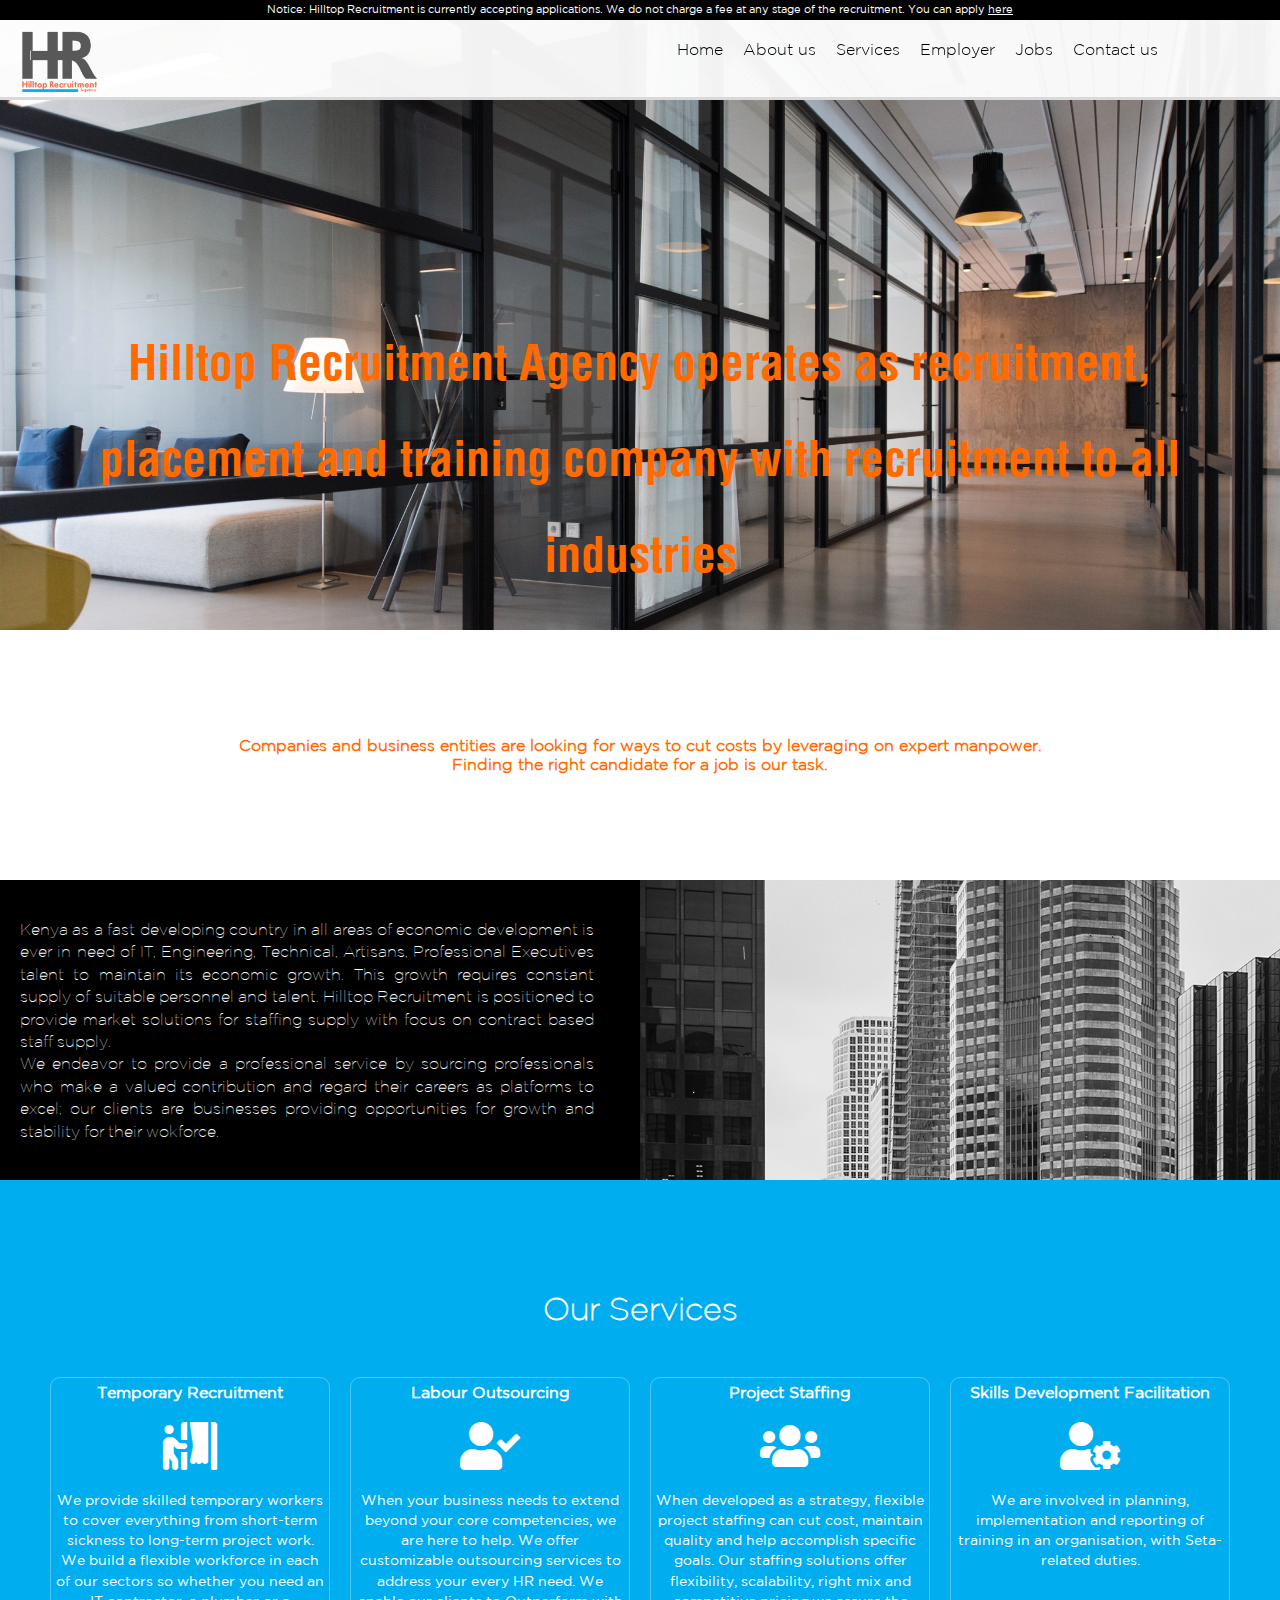
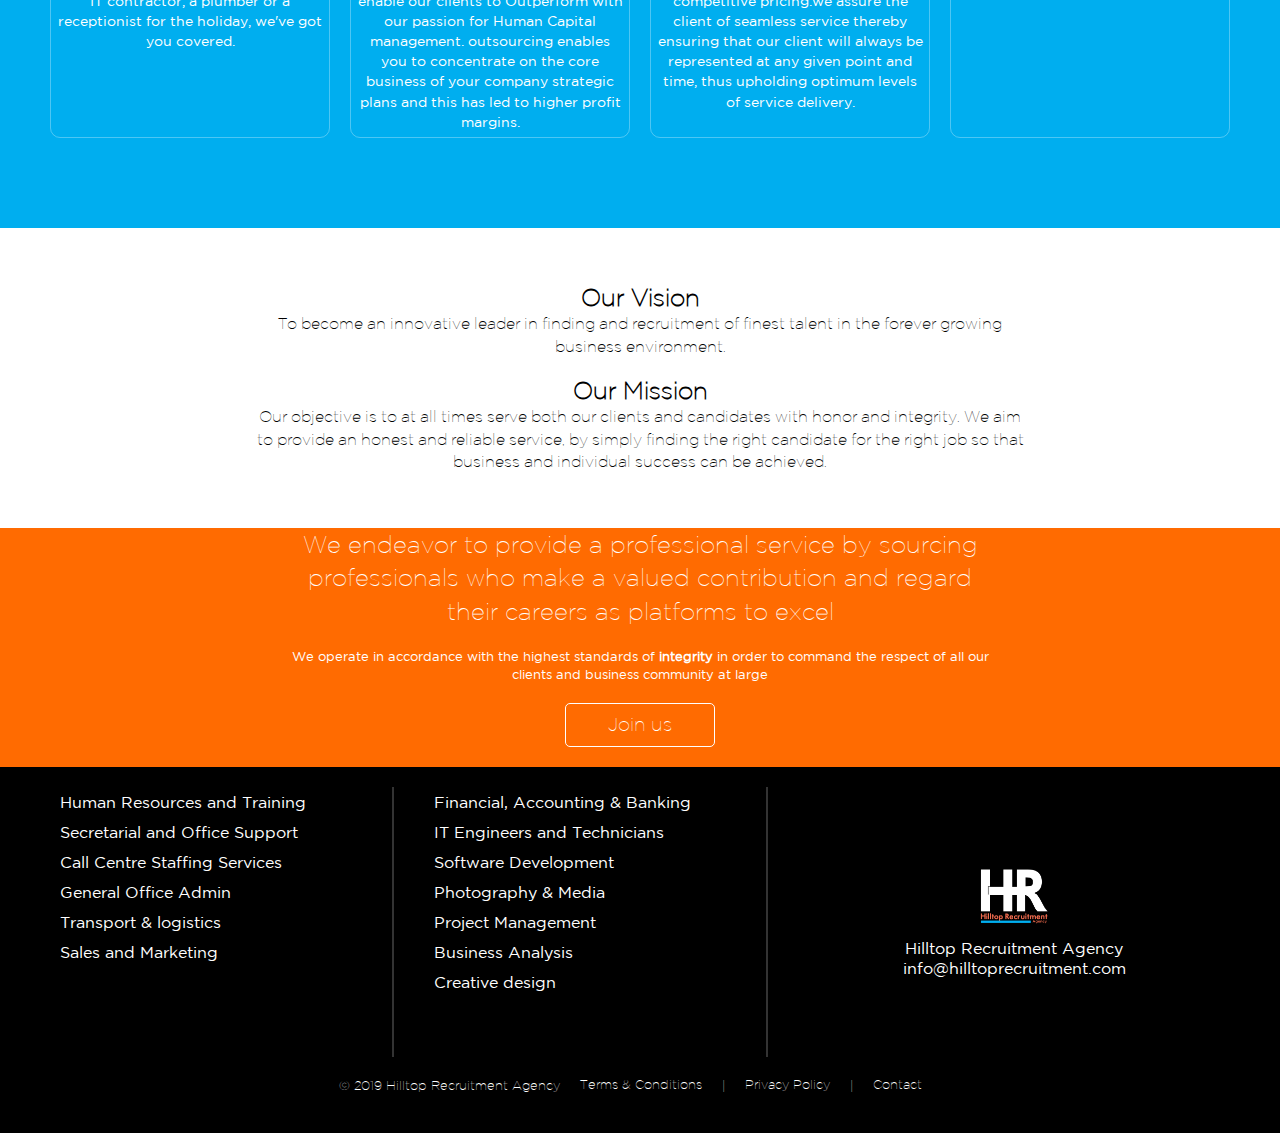
<file: index.html>
<!DOCTYPE html>
<html>
<head>







<!-- Global site tag (gtag.js) - Google Analytics -->
<script async src="https://www.googletagmanager.com/gtag/js?id=UA-126725333-5"></script>
<script>
  window.dataLayer = window.dataLayer || [];
  function gtag(){dataLayer.push(arguments);}
  gtag('js', new Date());

  gtag('config', 'UA-126725333-5');
</script>










<!-- Yandex.Metrika counter -->
<script type="text/javascript" >
   (function(m,e,t,r,i,k,a){m[i]=m[i]||function(){(m[i].a=m[i].a||[]).push(arguments)};
   m[i].l=1*new Date();k=e.createElement(t),a=e.getElementsByTagName(t)[0],k.async=1,k.src=r,a.parentNode.insertBefore(k,a)})
   (window, document, "script", "https://mc.yandex.ru/metrika/tag.js", "ym");

   ym(55633345, "init", {
        clickmap:true,
        trackLinks:true,
        accurateTrackBounce:true,
        webvisor:true
   });
</script>
<noscript><div><img src="https://mc.yandex.ru/watch/55633345" style="position:absolute; left:-9999px;" alt="" /></div></noscript>
<!-- /Yandex.Metrika counter -->














<title>Hilltop Recruitment Agency | Home</title>
<link rel="icon" type="image/ico" href="images/hilltop_recruitment_logo.png" />

	<meta charset="utf-8">
	<!-- <META NAME="robots" CONTENT="noindex,nofollow"> -->
	<meta name="viewport" content="width=device-width, initial-scale=1">
	<meta name="description" content="Hilltop Recruitment Agency">
	<meta name="keywords" content="Hilltop Recruitment Agency, Hilltop Recruitment, Hilltop, Recruitment, Job, Recruitment Agency, training">

	<link rel="stylesheet" type="text/css" href="styles/HilltopRecruitmentStyling1.css">
	<link rel="stylesheet" type="text/css" href="styles/css/all.css">

	<link rel="stylesheet" type="text/css" href="styles/mobile_style.css">
	<script type="text/javascript" src="scripts/javascript.js"></script>
</head>






<body>


<main>



	
	<section id="top_header">

	<div id="notice">
		<p>Notice: Hilltop Recruitment is currently accepting applications. We do not charge a fee at any stage of the recruitment. You can apply <a href="apply.html">here</a></p>
	</div>		

		<div class = 'top_bar'>
			<div class="top_logo"></div>
			
			<div class="menu">
				<ul>
					<a href="index.html"><li>Home</li></a>
					<a href="index.html#what_we_do"><li>About us</li></a>
					<a href="index.html#services"><li>Services</li></a>
					<a href=""><li>Employer</li></a>
					<a href="apply.html"><li>Jobs</li></a>
					<a href="contact.html"><li>Contact us</li></a>
				</ul>
			</div>
		</div>

	</section>








<!-- Mobile Bar -->
	<input type="checkbox" class="toggle-nav" id="toggle-nav">
	<div class="mobile-bar">
		<label for="toggle-nav"></label>
		<h1>Hilltop Recruitment</h1>
		<div class="logo_mobile"></div>
	</div>
	
	<!-- Container -->
	<div class="container">
		
		<!-- Header -->
		<header class="header">
			<nav>
				<ul>
					<a href="index.html"><li>Home</li></a>
					<a href="index.html#what_we_do"><li>About us</li></a>
					<a href="index.html#services"><li>Services</li></a>
					<a href=""><li>Employer</li></a>
					<a href="apply.html"><li>Jobs</li></a>
					<a href="contact.html"><li>Contact us</li></a>
				</ul>
			</nav>	
		</header>	










	<section id="homepage_pic">
		<h1>Hilltop Recruitment Agency operates as recruitment, <br>placement and training company with recruitment to all industries</h1>
	</section>

	
	<section id="what_we_do">
		<h2>Companies and business entities are looking for ways to cut costs by leveraging on expert manpower. <br>Finding the right candidate for a job is our task. </h2>
	</section>


	<section id="background">
		<div class="info">
			<p>Kenya as a fast developing country in all areas of economic development is ever in need of IT, Engineering, Technical, Artisans, Professional Executives talent to maintain its economic growth. This growth requires constant supply of suitable personnel and talent. Hilltop Recruitment is positioned to provide market solutions for staffing supply with focus on contract based staff supply. </p>

			<p>We endeavor to provide a professional service by sourcing professionals who make a valued contribution and regard their careers as platforms to excel; our clients are businesses providing opportunities for growth and stability for their wokforce. </p>
		</div>		

		<div class="city_pic">
			
		</div>
	</section>


	<section id="services">
		<h3>Our Services</h3>
		<div class="service_list">
			<div class="service_1">
				<h4>Temporary Recruitment</h4>
				<i class="fas fa-person-booth"></i>
				<p>We provide skilled temporary workers to cover everything from short-term sickness to long-term project work. We build a flexible workforce in each of our sectors so whether you need an IT contractor, a plumber or a receptionist for the holiday, we've got you covered. </p>
			</div>

			<div class="service_1">
				<h4>Labour Outsourcing</h4>
				<i class="fas fa-user-check"></i>
				<p>When your business needs to extend beyond your core competencies, we are here to help. We offer customizable outsourcing services to address your every HR need. We enable our clients to Outperform with our passion for Human Capital management. outsourcing enables you to concentrate on the core business of your company strategic plans and this has led to higher profit margins.</p>
			</div>

			<div class="service_1">
				<h4>Project Staffing</h4>
				<i class="fas fa-users"></i>
				<p>When developed as a strategy, flexible project staffing can cut cost, maintain quality and help accomplish specific goals. Our staffing solutions offer flexibility, scalability, right mix and competitive pricing.we assure the client of seamless service thereby ensuring that our client will always be represented at any given point and time, thus upholding optimum levels of service delivery.</p>
			</div>

			<div class="service_1">
				<h4>Skills Development Facilitation</h4>
				<i class="fas fa-user-cog"></i>
				<p>We are involved in planning, implementation and reporting of training in an organisation, with Seta- related duties.</p>
			</div>
		</div>	
	</section>


	<section id="mission_vision">
		<h2>Our Vision</h2>
		<p>To become an innovative leader in finding and recruitment of finest talent in the forever growing business environment.</p>

		<br>

		<h2>Our Mission</h2>
		<p>Our objective is to at all times serve both our clients and candidates with honor and integrity. We aim to provide an honest and reliable service, by simply finding the right candidate for the right job so that business and individual success can be achieved.</p>
	</section>



	<section id="closing_tag">
		<p style="font-size: 1.5rem;">We endeavor to provide a professional service by sourcing professionals who make a valued contribution and regard their careers as platforms to excel</p>

		<br>

		<p style="font-size: 0.8rem; font-family: Gotham-Book;">We operate in accordance with the highest standards of <b>integrity</b> in order to command the respect of all our clients and business community at large</p>

		<a href="apply.html"><button>Join us</button></a>
	</section>





</main>



	<section id="mobile_notice">
		<p><a href="apply.html">Notice: Hilltop Recruitment is currently accepting applications. We do not charge a fee at any stage of the recruitment. You can apply <u>here</u></a></p>
	</section>







	<footer>
		<div class="our_sectors">
			<div class="sector_col">
				<ul>
					<li>Human Resources and Training</li>
					<li>Secretarial and Office Support</li>
					<li>Call Centre Staffing Services</li>
					<li>General Office Admin</li>
					<li>Transport & logistics</li>
					<li>Sales and Marketing</li>
				</ul>
			</div>

			<hr>

			<div class="sector_col">
				<ul>
					<li>Financial, Accounting & Banking</li>
					<li>IT Engineers and Technicians</li>
					<li>Software Development</li>
					<li>Photography & Media</li>
					<li>Project Management</li>
					<li>Business Analysis</li>
					<li>Creative design</li>
				</ul>
			</div>

			<hr>

			<div class="sector_col_contact">
				<div class="lower_logo"></div>
				<p>Hilltop Recruitment Agency</p>
				<a href="mailto:info@hilltoprecruitment.com" title="send us an email">info@hilltoprecruitment.com</a>
			</div>			
		</div>
		



		<div class="lowest_info">
			<p>&copy 2019 Hilltop Recruitment Agency</p>
			<a href="terms.html">Terms & Conditions</a><p>|</p>
			<a href="privacy.html">Privacy Policy</a><p>|</p>
			<a href="contact.html">Contact</a>
		</div>

	</footer>






</div>
</body>

</html>
</file>
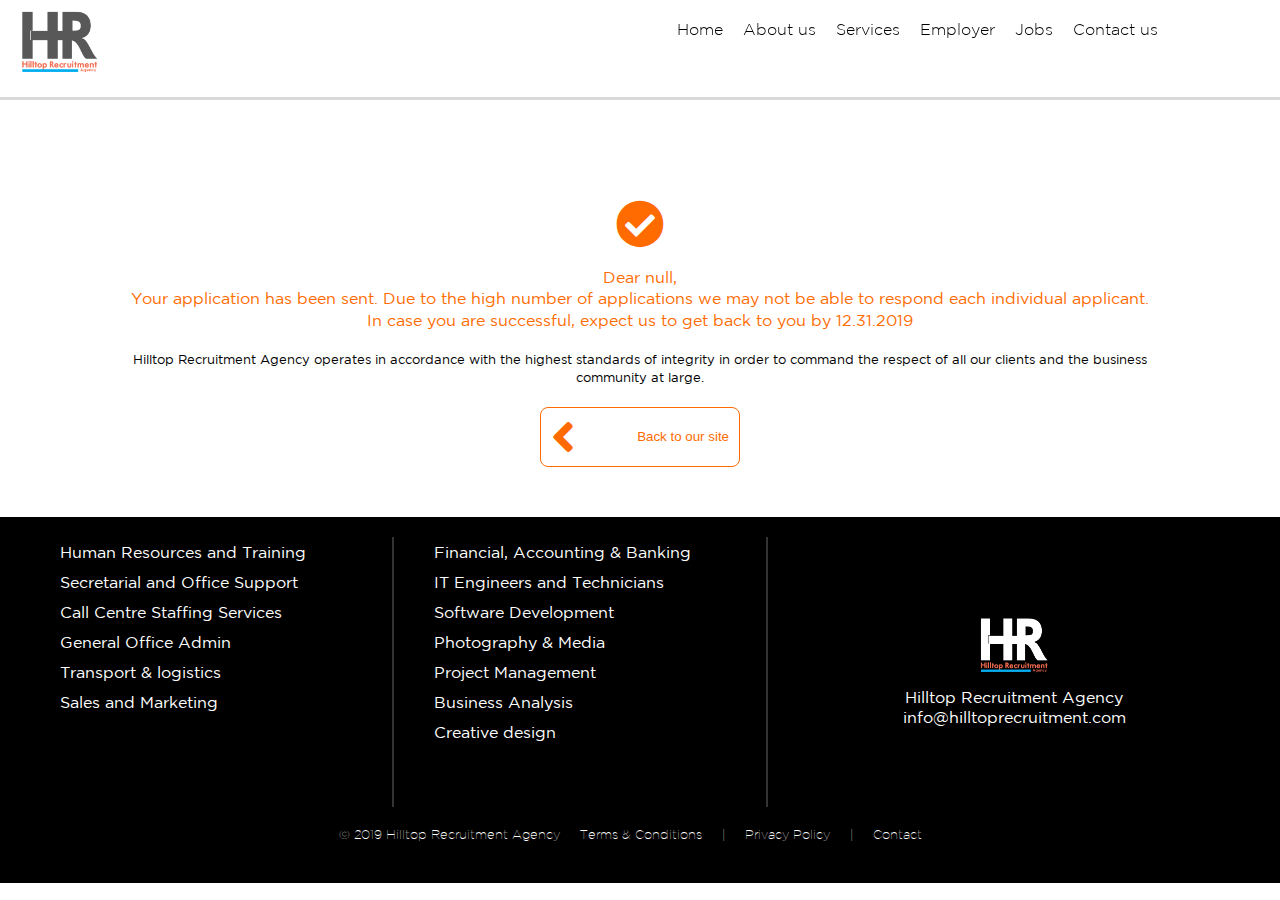
<file: application_received.html>
<!DOCTYPE html>
<html>
<head>

	



<!-- Global site tag (gtag.js) - Google Analytics -->
<script async src="https://www.googletagmanager.com/gtag/js?id=UA-126725333-5"></script>
<script>
  window.dataLayer = window.dataLayer || [];
  function gtag(){dataLayer.push(arguments);}
  gtag('js', new Date());

  gtag('config', 'UA-126725333-5');
</script>










<!-- Yandex.Metrika counter -->
<script type="text/javascript" >
   (function(m,e,t,r,i,k,a){m[i]=m[i]||function(){(m[i].a=m[i].a||[]).push(arguments)};
   m[i].l=1*new Date();k=e.createElement(t),a=e.getElementsByTagName(t)[0],k.async=1,k.src=r,a.parentNode.insertBefore(k,a)})
   (window, document, "script", "https://mc.yandex.ru/metrika/tag.js", "ym");

   ym(55633345, "init", {
        clickmap:true,
        trackLinks:true,
        accurateTrackBounce:true,
        webvisor:true
   });
</script>
<noscript><div><img src="https://mc.yandex.ru/watch/55633345" style="position:absolute; left:-9999px;" alt="" /></div></noscript>
<!-- /Yandex.Metrika counter -->







<title>Hilltop Recruitment Agency | Thank you</title>
<link rel="icon" type="image/ico" href="images/hilltop_recruitment_logo.png" />

	<meta charset="utf-8">
	<!-- <META NAME="robots" CONTENT="noindex,nofollow"> -->
	<meta name="viewport" content="width=device-width, initial-scale=1">
	<meta name="description" content="Hilltop Recruitment Agency">
	<meta name="keywords" content="Hilltop Recruitment Agency, Hilltop Recruitment, Hilltop, Recruitment, Job, Recruitment Agency, training">

	<link rel="stylesheet" type="text/css" href="styles/HilltopRecruitmentStyling1.css">
	<link rel="stylesheet" type="text/css" href="styles/css/all.css">

	<link rel="stylesheet" type="text/css" href="styles/mobile_style.css">
	<script type="text/javascript" src="scripts/javascript.js"></script>
</head>






<body>


<main>



	
	<section id="top_header">	

		<div class = 'top_bar'>
			<a href="index.html"><div class="top_logo"></div></a>
			
			<div class="menu">
				<ul>
					<a href="index.html"><li>Home</li></a>
					<a href="index.html#what_we_do"><li>About us</li></a>
					<a href="index.html#services"><li>Services</li></a>
					<a href=""><li>Employer</li></a>
					<a href="apply.html"><li>Jobs</li></a>
					<a href="contact.html"><li>Contact us</li></a>
				</ul>
				</ul>
			</div>
		</div>

	</section>








<!-- Mobile Bar -->
	<input type="checkbox" class="toggle-nav" id="toggle-nav">
	<div class="mobile-bar">
		<label for="toggle-nav"></label>
		<h1>Hilltop Recruitment</h1>
		<div class="logo_mobile"></div>
	</div>
	
	<!-- Container -->
	<div class="container">
		
		<!-- Header -->
		<header class="header">
			<nav>
				<ul>
					<a href="index.html"><li>Home</li></a>
					<a href="index.html#what_we_do"><li>About us</li></a>
					<a href="index.html#services"><li>Services</li></a>
					<a href=""><li>Employer</li></a>
					<a href="apply.html"><li>Jobs</li></a>
					<a href="contact.html"><li>Contact us</li></a>
				</ul>
				</ul>
			</nav>	
		</header>	











	<section id="thank_you_message">
		
		<i class="fas fa-check-circle"></i>
		<div id="volunteer_name"></div>
		<p style="color: #ff6b01;">Your application has been sent. Due to the high number of applications we may not be able to respond each individual applicant. In case you are successful, expect us to get back to you by 12.31.2019</p>

		<br>

		<p style="font-size: 0.8rem;">Hilltop Recruitment Agency operates in accordance with the highest standards of integrity in order to command the respect of all our clients and the business community at large. </p>

		<button onclick="exitThankYouPage()">
			<i class="fas fa-angle-left"></i>
			Back to our site
		</button>
	</section>


























</main>
	
	<footer>
		<div class="our_sectors">
			<div class="sector_col">
				<ul>
					<li>Human Resources and Training</li>
					<li>Secretarial and Office Support</li>
					<li>Call Centre Staffing Services</li>
					<li>General Office Admin</li>
					<li>Transport & logistics</li>
					<li>Sales and Marketing</li>
				</ul>
			</div>

			<hr>

			<div class="sector_col">
				<ul>
					<li>Financial, Accounting & Banking</li>
					<li>IT Engineers and Technicians</li>
					<li>Software Development</li>
					<li>Photography & Media</li>
					<li>Project Management</li>
					<li>Business Analysis</li>
					<li>Creative design</li>
				</ul>
			</div>

			<hr>

			<div class="sector_col_contact">
				<div class="lower_logo"></div>
				<p>Hilltop Recruitment Agency</p>
				<a href="mailto:info@hilltoprecruitment.com" title="send us an email">info@hilltoprecruitment.com</a>
			</div>			
		</div>
		



		<div class="lowest_info">
			<p>&copy 2019 Hilltop Recruitment Agency</p>
			<a href="terms.html">Terms & Conditions</a><p>|</p>
			<a href="privacy.html">Privacy Policy</a><p>|</p>
			<a href="contact.html">Contact</a>
		</div>

	</footer>




</div>





<script src="scripts/javascript.js"></script>

<script>
	confirmApplicant()
</script>

</body>

</html>
</file>
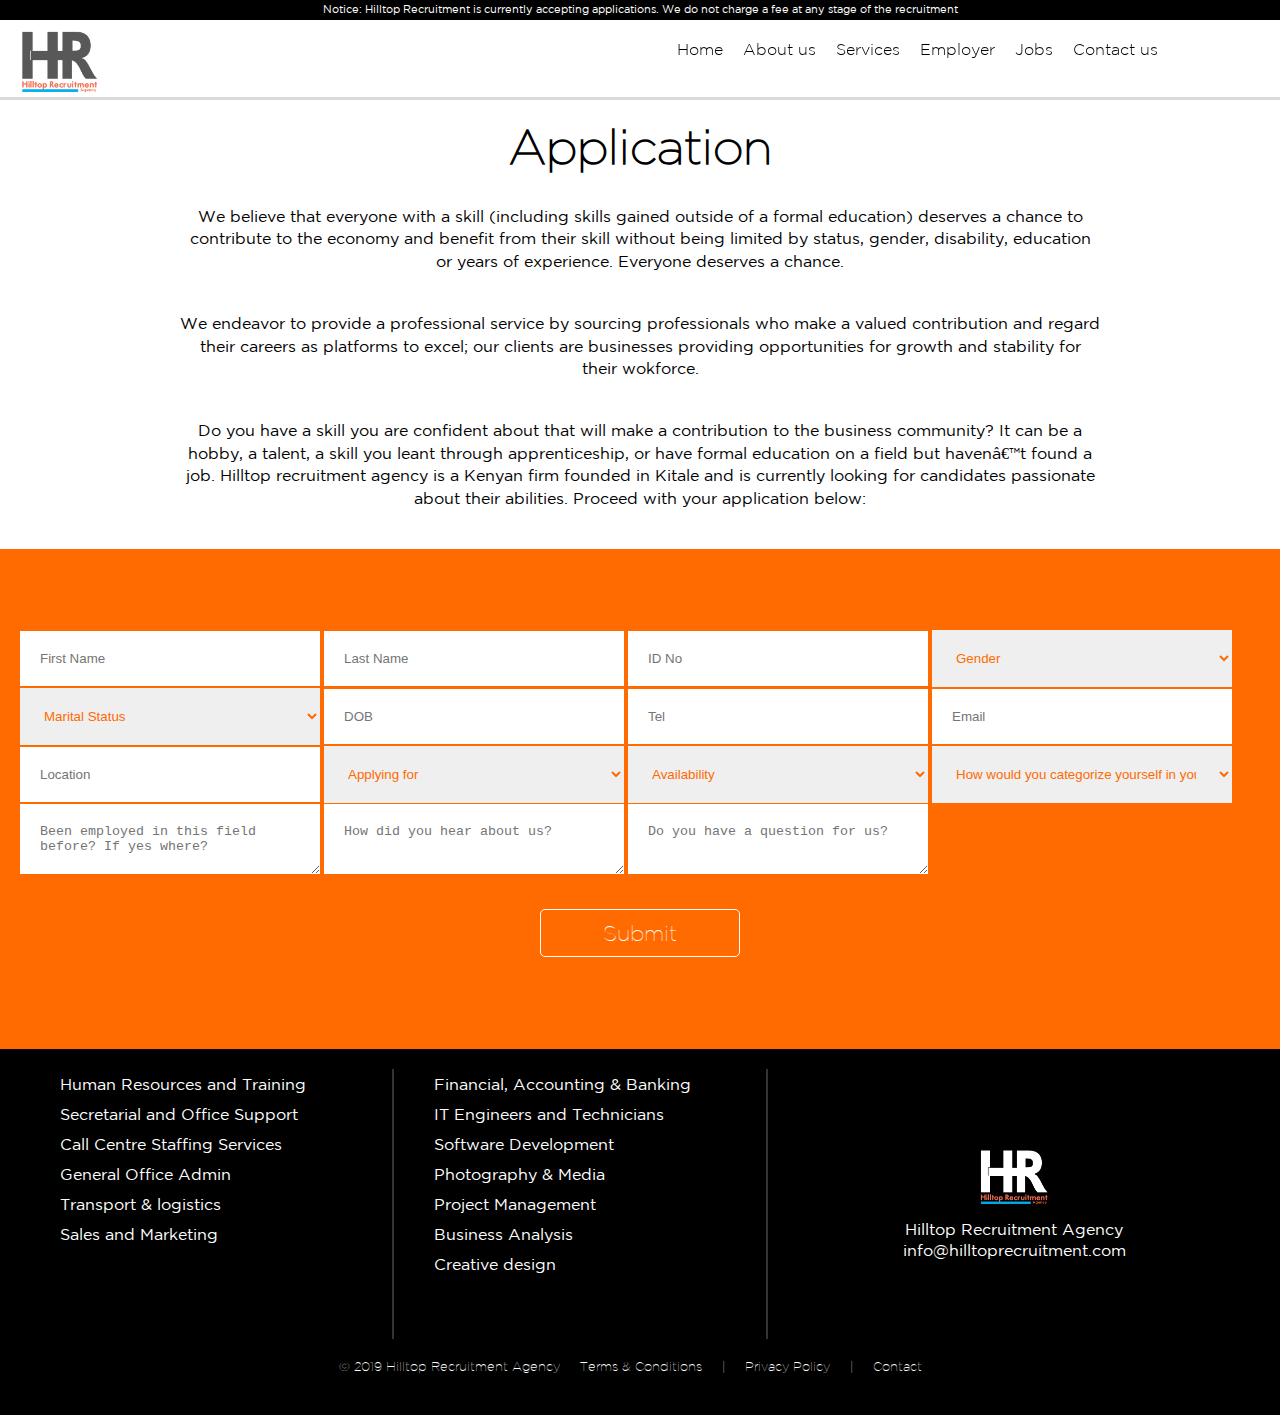
<file: apply.html>
<!DOCTYPE html>
<html>
<head>

	



<!-- Global site tag (gtag.js) - Google Analytics -->
<script async src="https://www.googletagmanager.com/gtag/js?id=UA-126725333-5"></script>
<script>
  window.dataLayer = window.dataLayer || [];
  function gtag(){dataLayer.push(arguments);}
  gtag('js', new Date());

  gtag('config', 'UA-126725333-5');
</script>










<!-- Yandex.Metrika counter -->
<script type="text/javascript" >
   (function(m,e,t,r,i,k,a){m[i]=m[i]||function(){(m[i].a=m[i].a||[]).push(arguments)};
   m[i].l=1*new Date();k=e.createElement(t),a=e.getElementsByTagName(t)[0],k.async=1,k.src=r,a.parentNode.insertBefore(k,a)})
   (window, document, "script", "https://mc.yandex.ru/metrika/tag.js", "ym");

   ym(55633345, "init", {
        clickmap:true,
        trackLinks:true,
        accurateTrackBounce:true,
        webvisor:true
   });
</script>
<noscript><div><img src="https://mc.yandex.ru/watch/55633345" style="position:absolute; left:-9999px;" alt="" /></div></noscript>
<!-- /Yandex.Metrika counter -->







<title>Hilltop Recruitment Agency | Application</title>
<link rel="icon" type="image/ico" href="images/hilltop_recruitment_logo.png" />

	<meta charset="utf-8">
	<!-- <META NAME="robots" CONTENT="noindex,nofollow"> -->
	<meta name="viewport" content="width=device-width, initial-scale=1">
	<meta name="description" content="Hilltop Recruitment Agency">
	<meta name="keywords" content="Hilltop Recruitment Agency, Hilltop Recruitment, Hilltop, Recruitment, Job, Recruitment Agency, training">

	<link rel="stylesheet" type="text/css" href="styles/HilltopRecruitmentStyling1.css">
	<link rel="stylesheet" type="text/css" href="styles/css/all.css">

	<link rel="stylesheet" type="text/css" href="styles/mobile_style.css">
	<script type="text/javascript" src="scripts/javascript.js"></script>
</head>






<body>


<main>



	
	<section id="top_header">

	<div id="notice">
		<p>Notice: Hilltop Recruitment is currently accepting applications. We do not charge a fee at any stage of the recruitment</p>
	</div>		

		<div class = 'top_bar'>
			<a href="index.html"><div class="top_logo"></div></a>
			
			<div class="menu">
				<ul>
					<a href="index.html"><li>Home</li></a>
					<a href="index.html#what_we_do"><li>About us</li></a>
					<a href="index.html#services"><li>Services</li></a>
					<a href=""><li>Employer</li></a>
					<a href="apply.html"><li>Jobs</li></a>
					<a href="contact.html"><li>Contact us</li></a>
				</ul>
			</div>
		</div>

	</section>








<!-- Mobile Bar -->
	<input type="checkbox" class="toggle-nav" id="toggle-nav">
	<div class="mobile-bar">
		<label for="toggle-nav"></label>
		<h1>Hilltop Recruitment</h1>
		<div class="logo_mobile"></div>
	</div>
	
	<!-- Container -->
	<div class="container">
		
		<!-- Header -->
		<header class="header">
			<nav>
				<ul>
					<a href="index.html"><li>Home</li></a>
					<a href="index.html#what_we_do"><li>About us</li></a>
					<a href="index.html#services"><li>Services</li></a>
					<a href=""><li>Employer</li></a>
					<a href="apply.html"><li>Jobs</li></a>
					<a href="contact.html"><li>Contact us</li></a>
				</ul>
			</nav>	
		</header>	





	<section id="application_info">
		<h2>Application</h2>		

		<p>We believe that everyone with a skill (including skills gained outside of a formal education) deserves a chance to contribute to the economy and benefit from their skill without being limited by status, gender, disability, education or years of experience. Everyone deserves a chance. </p>
		
		<p>We endeavor to provide a professional service by sourcing professionals who make a valued contribution and regard their careers as platforms to excel; our clients are businesses providing opportunities for growth and stability for their wokforce. </p>

		<p>Do you have a skill you are confident about that will make a contribution to the business community? It can be a hobby, a talent, a skill you leant through apprenticeship, or have formal education on a field but haven’t found a job. Hilltop recruitment agency is a Kenyan firm founded in Kitale and is currently looking for candidates passionate about their abilities. Proceed with your application below:</p>
	</section>

	

	<section id="application_form">
		<form>
			<input id="Fname" type="text" placeholder="First Name">
			<input id="Lname" type="text" placeholder="Last Name">
			<input id="ID_No" type="number" placeholder="ID No">
			<select id="Gender">
					  <option>Gender</option>
					  <option value="Female">Female</option>
					  <option value="Male">Male</option>
			</select>
			<select id="MaritalStatus">
					  <option>Marital Status</option>
					  <option value="Married">Married</option>
					  <option value="Single">Single</option>
			</select>
			<input id='DOB' type="text" placeholder="DOB">
			<input id="Contact" type="number" placeholder="Tel">
			<input id="email" type="email" placeholder="Email">
			<input id="location" type="text" placeholder="Location">
			<select id="job">
					  <option>Applying for</option>
					  <option value="Informal sector">Informal sector</option>
					  <option value="Secretarial and Office Support">Secretarial and Office Support</option>
					  <option value="Call Centre Staffing Services">Call Centre Staffing Services</option>
					  <option value="Photography & videography">Photography & videography</option>
					  <option value="Graphic design">Graphic design</option>
					  <option value="IT">IT</option>
					  <option value="Sales & Marketing">Sales & Marketing</option>
					  <option value="Electricians">Electricians</option>
					  <option value="Performing arts">Performing arts</option>
					  <option value="Building & Construction">Building & Construction</option>
					  <option value="Agriculture">Agriculture</option>
					  <option value="Food services/catering">Food services/catering</option>
					  <option value="Hospitality">Hospitality</option>
					  <option value="Tours & travel">Tours & travel</option>
					  <option value="Plumbing">Plumbing</option>
					  <option value="Property Management">Property Management</option>
					  <option value="Teaching & Training">Teaching & Training</option>
					  <option value="Security">Security</option>
					  <option value="Transport & Logistics">Transport & Logistics</option>
					  <option value="Research & writing">Research & writing</option>
					  <option value="Cleaning">Cleaning</option>
					<option value="Carpentry">Carpentry</option>
					<option value="Artisans ">Artisans </option>  
			</select>
			<select id="Availability">
					  <option>Availability</option>
					  <option value="Immediate">Immediate</option>
					  <option value="Part time">Part time</option>
			</select>
			<select id="Category">
					  <option>How would you categorize yourself in your field</option>
					  <option value="Hobbyist">Hobbyist</option>
					  <option value="Talented">Talented</option>
					  <option value="Professional">Professional</option>
			</select>

			<textarea id="employed_before" placeholder="Been employed in this field before? If yes where?"></textarea>						
			<textarea id="hear_about_us" placeholder="How did you hear about us?"></textarea>
			<textarea id="question_for_us" placeholder="Do you have a question for us?"></textarea>

			
		</form>
		
		<button onclick="hilltopRecruitmentApply(); return false">Submit</button>


	</section>
















</main>
	
	<footer>
		<div class="our_sectors">
			<div class="sector_col">
				<ul>
					<li>Human Resources and Training</li>
					<li>Secretarial and Office Support</li>
					<li>Call Centre Staffing Services</li>
					<li>General Office Admin</li>
					<li>Transport & logistics</li>
					<li>Sales and Marketing</li>
				</ul>
			</div>

			<hr>

			<div class="sector_col">
				<ul>
					<li>Financial, Accounting & Banking</li>
					<li>IT Engineers and Technicians</li>
					<li>Software Development</li>
					<li>Photography & Media</li>
					<li>Project Management</li>
					<li>Business Analysis</li>
					<li>Creative design</li>
				</ul>
			</div>

			<hr>

			<div class="sector_col_contact">
				<div class="lower_logo"></div>
				<p>Hilltop Recruitment Agency</p>
				<a href="mailto:info@hilltoprecruitment.com" title="send us an email">info@hilltoprecruitment.com</a>
			</div>			
		</div>
		



		<div class="lowest_info">
			<p>&copy 2019 Hilltop Recruitment Agency</p>
			<a href="terms.html">Terms & Conditions</a><p>|</p>
			<a href="privacy">Privacy Policy</a><p>|</p>
			<a href="contact.html">Contact</a>
		</div>

	</footer>




</div>
</body>

</html>
</file>
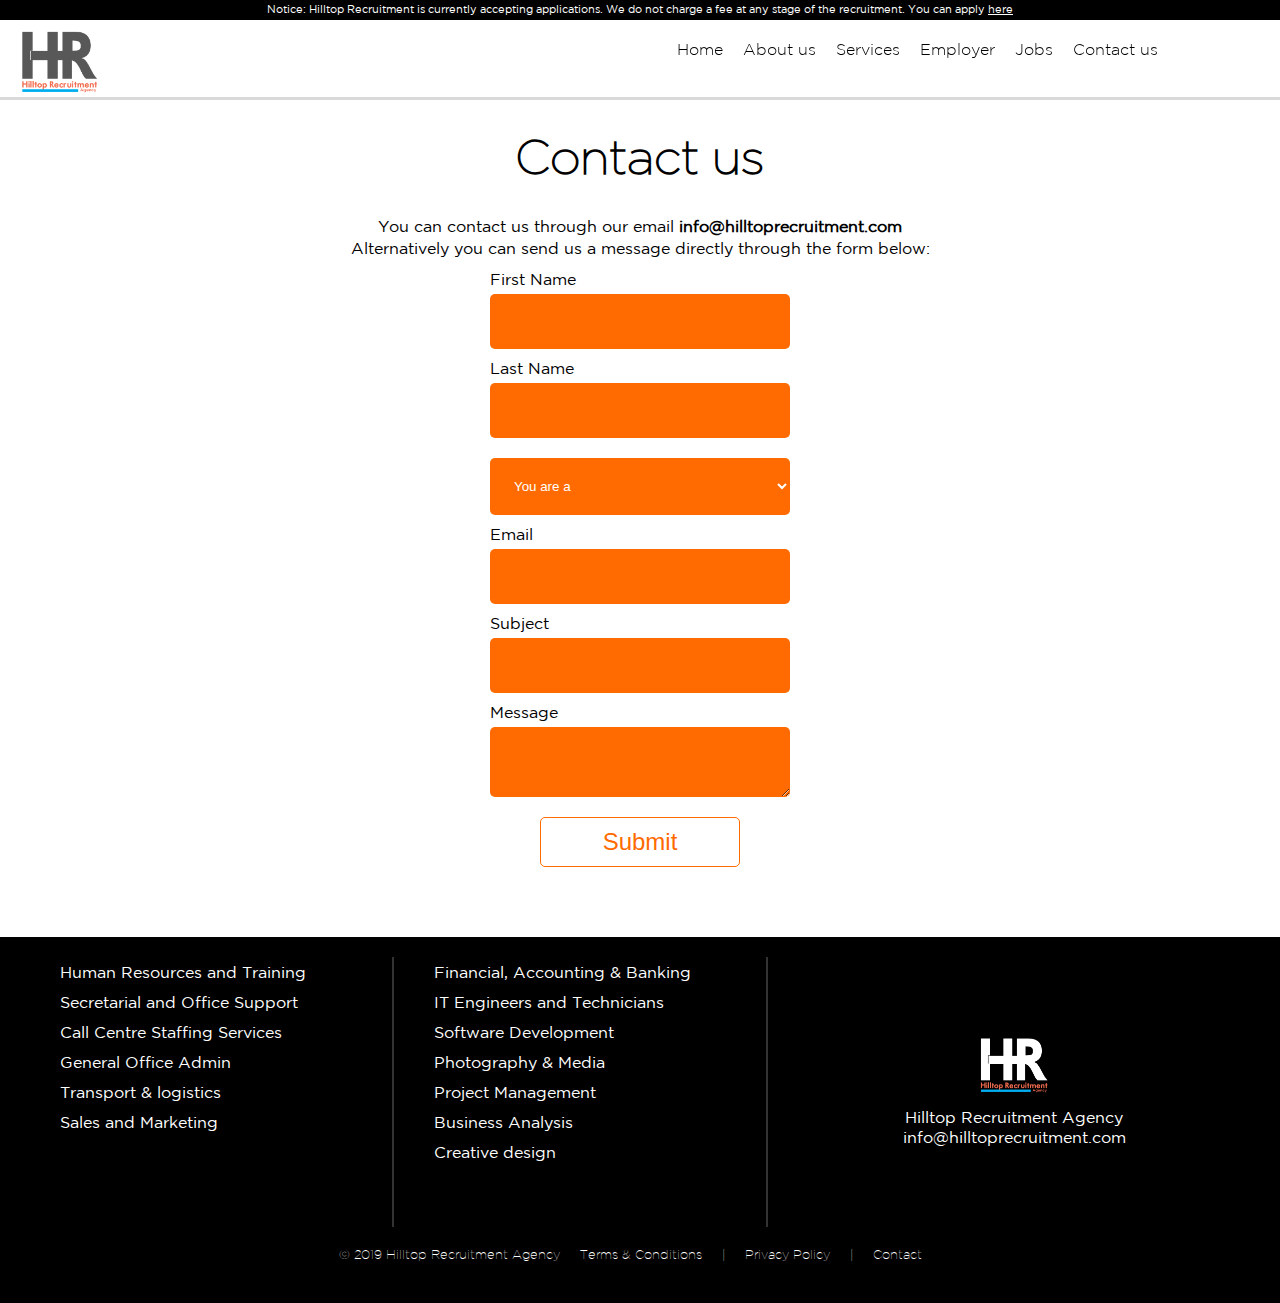
<file: contact.html>
<!DOCTYPE html>
<html>
<head>

	



<!-- Global site tag (gtag.js) - Google Analytics -->
<script async src="https://www.googletagmanager.com/gtag/js?id=UA-126725333-5"></script>
<script>
  window.dataLayer = window.dataLayer || [];
  function gtag(){dataLayer.push(arguments);}
  gtag('js', new Date());

  gtag('config', 'UA-126725333-5');
</script>










<!-- Yandex.Metrika counter -->
<script type="text/javascript" >
   (function(m,e,t,r,i,k,a){m[i]=m[i]||function(){(m[i].a=m[i].a||[]).push(arguments)};
   m[i].l=1*new Date();k=e.createElement(t),a=e.getElementsByTagName(t)[0],k.async=1,k.src=r,a.parentNode.insertBefore(k,a)})
   (window, document, "script", "https://mc.yandex.ru/metrika/tag.js", "ym");

   ym(55633345, "init", {
        clickmap:true,
        trackLinks:true,
        accurateTrackBounce:true,
        webvisor:true
   });
</script>
<noscript><div><img src="https://mc.yandex.ru/watch/55633345" style="position:absolute; left:-9999px;" alt="" /></div></noscript>
<!-- /Yandex.Metrika counter -->







<title>Hilltop Recruitment Agency | Contact us</title>
<link rel="icon" type="image/ico" href="images/hilltop_recruitment_logo.png" />

	<meta charset="utf-8">
	<!-- <META NAME="robots" CONTENT="noindex,nofollow"> -->
	<meta name="viewport" content="width=device-width, initial-scale=1">
	<meta name="description" content="Hilltop Recruitment Agency">
	<meta name="keywords" content="Hilltop Recruitment Agency, Hilltop Recruitment, Hilltop, Recruitment, Job, Recruitment Agency, training">

	<link rel="stylesheet" type="text/css" href="styles/HilltopRecruitmentStyling1.css">
	<link rel="stylesheet" type="text/css" href="styles/css/all.css">

	<link rel="stylesheet" type="text/css" href="styles/mobile_style.css">
	<script type="text/javascript" src="scripts/javascript.js"></script>
</head>






<body>


<main>



	
	<section id="top_header">

	<div id="notice">
		<p>Notice: Hilltop Recruitment is currently accepting applications. We do not charge a fee at any stage of the recruitment. You can apply <a href="apply.html">here</a></p>
	</div>		

		<div class = 'top_bar'>
			<div class="top_logo"></div>
			
			<div class="menu">
				<ul>
					<a href="index.html"><li>Home</li></a>
					<a href="index.html#what_we_do"><li>About us</li></a>
					<a href="index.html#services"><li>Services</li></a>
					<a href=""><li>Employer</li></a>
					<a href="apply.html"><li>Jobs</li></a>
					<a href="contact.html"><li>Contact us</li></a>
				</ul>
			</div>
		</div>

	</section>








<!-- Mobile Bar -->
	<input type="checkbox" class="toggle-nav" id="toggle-nav">
	<div class="mobile-bar">
		<label for="toggle-nav"></label>
		<h1>Hilltop Recruitment</h1>
		<div class="logo_mobile"></div>
	</div>
	
	<!-- Container -->
	<div class="container">
		
		<!-- Header -->
		<header class="header">
			<nav>
				<ul>
					<a href="index.html"><li>Home</li></a>
					<a href="index.html#what_we_do"><li>About us</li></a>
					<a href="index.html#services"><li>Services</li></a>
					<a href=""><li>Employer</li></a>
					<a href="apply.html"><li>Jobs</li></a>
					<a href="contact.html"><li>Contact us</li></a>
				</ul>
			</nav>	
		</header>	






		<section id="contact_form">
			<h2>Contact us</h2>

			<p>You can contact us through our email <b><a href="mailto:info@hilltoprecruitment.com" title="send us an email">info@hilltoprecruitment.com</a></b></p>

			<p>Alternatively you can send us a message directly through the form below:</p>

			<form>
				<label>First Name</label>
				<input id="Fname" type="text" placeholder="">
				<label>Last Name</label>
				<input id="Lname" type="text" placeholder="">
				<select id="Category">
					  <option>You are a</option>
					  <option value="Candidate">Candidate</option>
					  <option value="Employer">Employer</option>
			</select>
				<label>Email</label>
				<input id="email" type="email" placeholder="">
				<label>Subject</label>
				<input id="Subject" type="text" placeholder="">
				<label>Message</label>
				<textarea id="Message" placeholder=""></textarea>
				
			</form>

			<button onclick="hilltopRecruitmentSendMessage(); return false">Submit</button>
		</section>


</main>



		<section id="mobile_notice">
			<p><a href="apply.html">Notice: Hilltop Recruitment is currently accepting applications. We do not charge a fee at any stage of the recruitment. You can apply <u>here</u></a></p>
		</section>

















	<footer>
		<div class="our_sectors">
			<div class="sector_col">
				<ul>
					<li>Human Resources and Training</li>
					<li>Secretarial and Office Support</li>
					<li>Call Centre Staffing Services</li>
					<li>General Office Admin</li>
					<li>Transport & logistics</li>
					<li>Sales and Marketing</li>
				</ul>
			</div>

			<hr>

			<div class="sector_col">
				<ul>
					<li>Financial, Accounting & Banking</li>
					<li>IT Engineers and Technicians</li>
					<li>Software Development</li>
					<li>Photography & Media</li>
					<li>Project Management</li>
					<li>Business Analysis</li>
					<li>Creative design</li>
				</ul>
			</div>

			<hr>

			<div class="sector_col_contact">
				<div class="lower_logo"></div>
				<p>Hilltop Recruitment Agency</p>
				<a href="mailto:info@hilltoprecruitment.com" title="send us an email">info@hilltoprecruitment.com</a>
			</div>			
		</div>
		



		<div class="lowest_info">
			<p>&copy 2019 Hilltop Recruitment Agency</p>
			<a href="terms.html">Terms & Conditions</a><p>|</p>
			<a href="privacy.html">Privacy Policy</a><p>|</p>
			<a href="contact.html">Contact</a>
		</div>

	</footer>






</div>
</body>

</html>
</file>
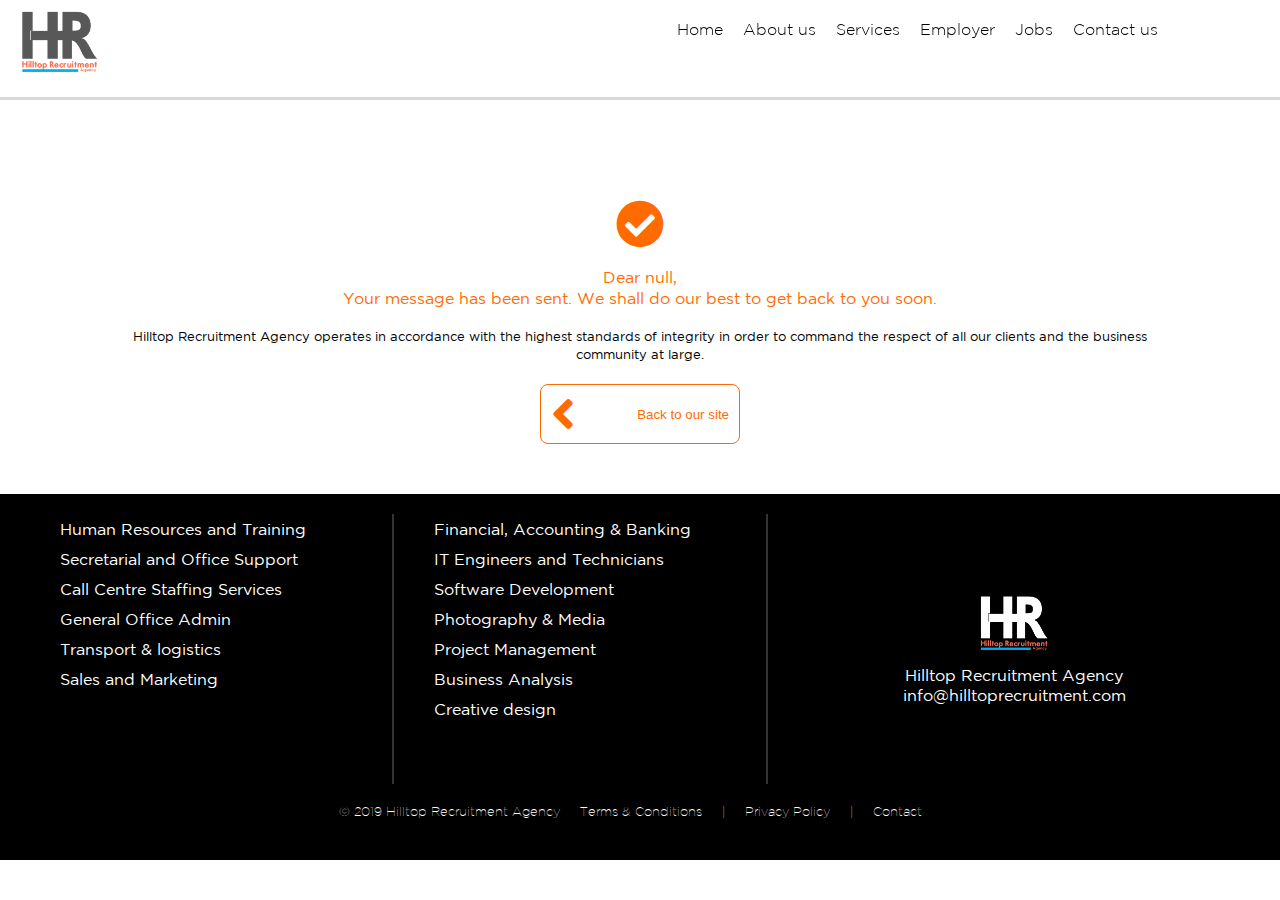
<file: message_sent.html>
<!DOCTYPE html>
<html>
<head>





<!-- Global site tag (gtag.js) - Google Analytics -->
<script async src="https://www.googletagmanager.com/gtag/js?id=UA-126725333-5"></script>
<script>
  window.dataLayer = window.dataLayer || [];
  function gtag(){dataLayer.push(arguments);}
  gtag('js', new Date());

  gtag('config', 'UA-126725333-5');
</script>










<!-- Yandex.Metrika counter -->
<script type="text/javascript" >
   (function(m,e,t,r,i,k,a){m[i]=m[i]||function(){(m[i].a=m[i].a||[]).push(arguments)};
   m[i].l=1*new Date();k=e.createElement(t),a=e.getElementsByTagName(t)[0],k.async=1,k.src=r,a.parentNode.insertBefore(k,a)})
   (window, document, "script", "https://mc.yandex.ru/metrika/tag.js", "ym");

   ym(55633345, "init", {
        clickmap:true,
        trackLinks:true,
        accurateTrackBounce:true,
        webvisor:true
   });
</script>
<noscript><div><img src="https://mc.yandex.ru/watch/55633345" style="position:absolute; left:-9999px;" alt="" /></div></noscript>
<!-- /Yandex.Metrika counter -->







<title>Hilltop Recruitment Agency | Contact us</title>
<link rel="icon" type="image/ico" href="images/hilltop_recruitment_logo.png" />

	<meta charset="utf-8">
	<META NAME="robots" CONTENT="noindex,nofollow">
	<meta name="viewport" content="width=device-width, initial-scale=1">
	<meta name="description" content="Hilltop Recruitment Agency">
	<meta name="keywords" content="Hilltop Recruitment Agency, Hilltop Recruitment, Hilltop, Recruitment, Job, Recruitment Agency, training">

	<link rel="stylesheet" type="text/css" href="styles/HilltopRecruitmentStyling1.css">
	<link rel="stylesheet" type="text/css" href="styles/css/all.css">

	<link rel="stylesheet" type="text/css" href="styles/mobile_style.css">
	<script type="text/javascript" src="scripts/javascript.js"></script>
</head>






<body>


<main>



	
	<section id="top_header">	

		<div class = 'top_bar'>
			<a href="index.html"><div class="top_logo"></div></a>
			
			<div class="menu">
				<ul>
					<a href="index.html"><li>Home</li></a>
					<a href="index.html#what_we_do"><li>About us</li></a>
					<a href="index.html#services"><li>Services</li></a>
					<a href=""><li>Employer</li></a>
					<a href="apply.html"><li>Jobs</li></a>
					<a href="contact.html"><li>Contact us</li></a>
				</ul>
				</ul>
			</div>
		</div>

	</section>








<!-- Mobile Bar -->
	<input type="checkbox" class="toggle-nav" id="toggle-nav">
	<div class="mobile-bar">
		<label for="toggle-nav"></label>
		<h1>Hilltop Recruitment</h1>
		<div class="logo_mobile"></div>
	</div>
	
	<!-- Container -->
	<div class="container">
		
		<!-- Header -->
		<header class="header">
			<nav>
				<ul>
					<a href="index.html"><li>Home</li></a>
					<a href="index.html#what_we_do"><li>About us</li></a>
					<a href="index.html#services"><li>Services</li></a>
					<a href=""><li>Employer</li></a>
					<a href="apply.html"><li>Jobs</li></a>
					<a href="contact.html"><li>Contact us</li></a>
				</ul>
				</ul>
			</nav>	
		</header>	











	<section id="thank_you_message">
		
		<i class="fas fa-check-circle"></i>
		<div id="volunteer_name"></div>
		<p style="color: #ff6b01;">Your message has been sent. We shall do our best to get back to you soon.</p>

		<br>

		<p style="font-size: 0.8rem;">Hilltop Recruitment Agency operates in accordance with the highest standards of integrity in order to command the respect of all our clients and the business community at large. </p>

		<button onclick="exitThankYouPage()">
			<i class="fas fa-angle-left"></i>
			Back to our site
		</button>
	</section>


























</main>
	
	<footer>
		<div class="our_sectors">
			<div class="sector_col">
				<ul>
					<li>Human Resources and Training</li>
					<li>Secretarial and Office Support</li>
					<li>Call Centre Staffing Services</li>
					<li>General Office Admin</li>
					<li>Transport & logistics</li>
					<li>Sales and Marketing</li>
				</ul>
			</div>

			<hr>

			<div class="sector_col">
				<ul>
					<li>Financial, Accounting & Banking</li>
					<li>IT Engineers and Technicians</li>
					<li>Software Development</li>
					<li>Photography & Media</li>
					<li>Project Management</li>
					<li>Business Analysis</li>
					<li>Creative design</li>
				</ul>
			</div>

			<hr>

			<div class="sector_col_contact">
				<div class="lower_logo"></div>
				<p>Hilltop Recruitment Agency</p>
				<a href="mailto:info@hilltoprecruitment.com" title="send us an email">info@hilltoprecruitment.com</a>
			</div>			
		</div>
		



		<div class="lowest_info">
			<p>&copy 2019 Hilltop Recruitment Agency</p>
			<a href="terms.html">Terms & Conditions</a><p>|</p>
			<a href="privacy.html">Privacy Policy</a><p>|</p>
			<a href="contact.html">Contact</a>
		</div>

	</footer>




</div>





<script src="scripts/javascript.js"></script>

<script>
	thankPerson()
</script>

</body>

</html>
</file>
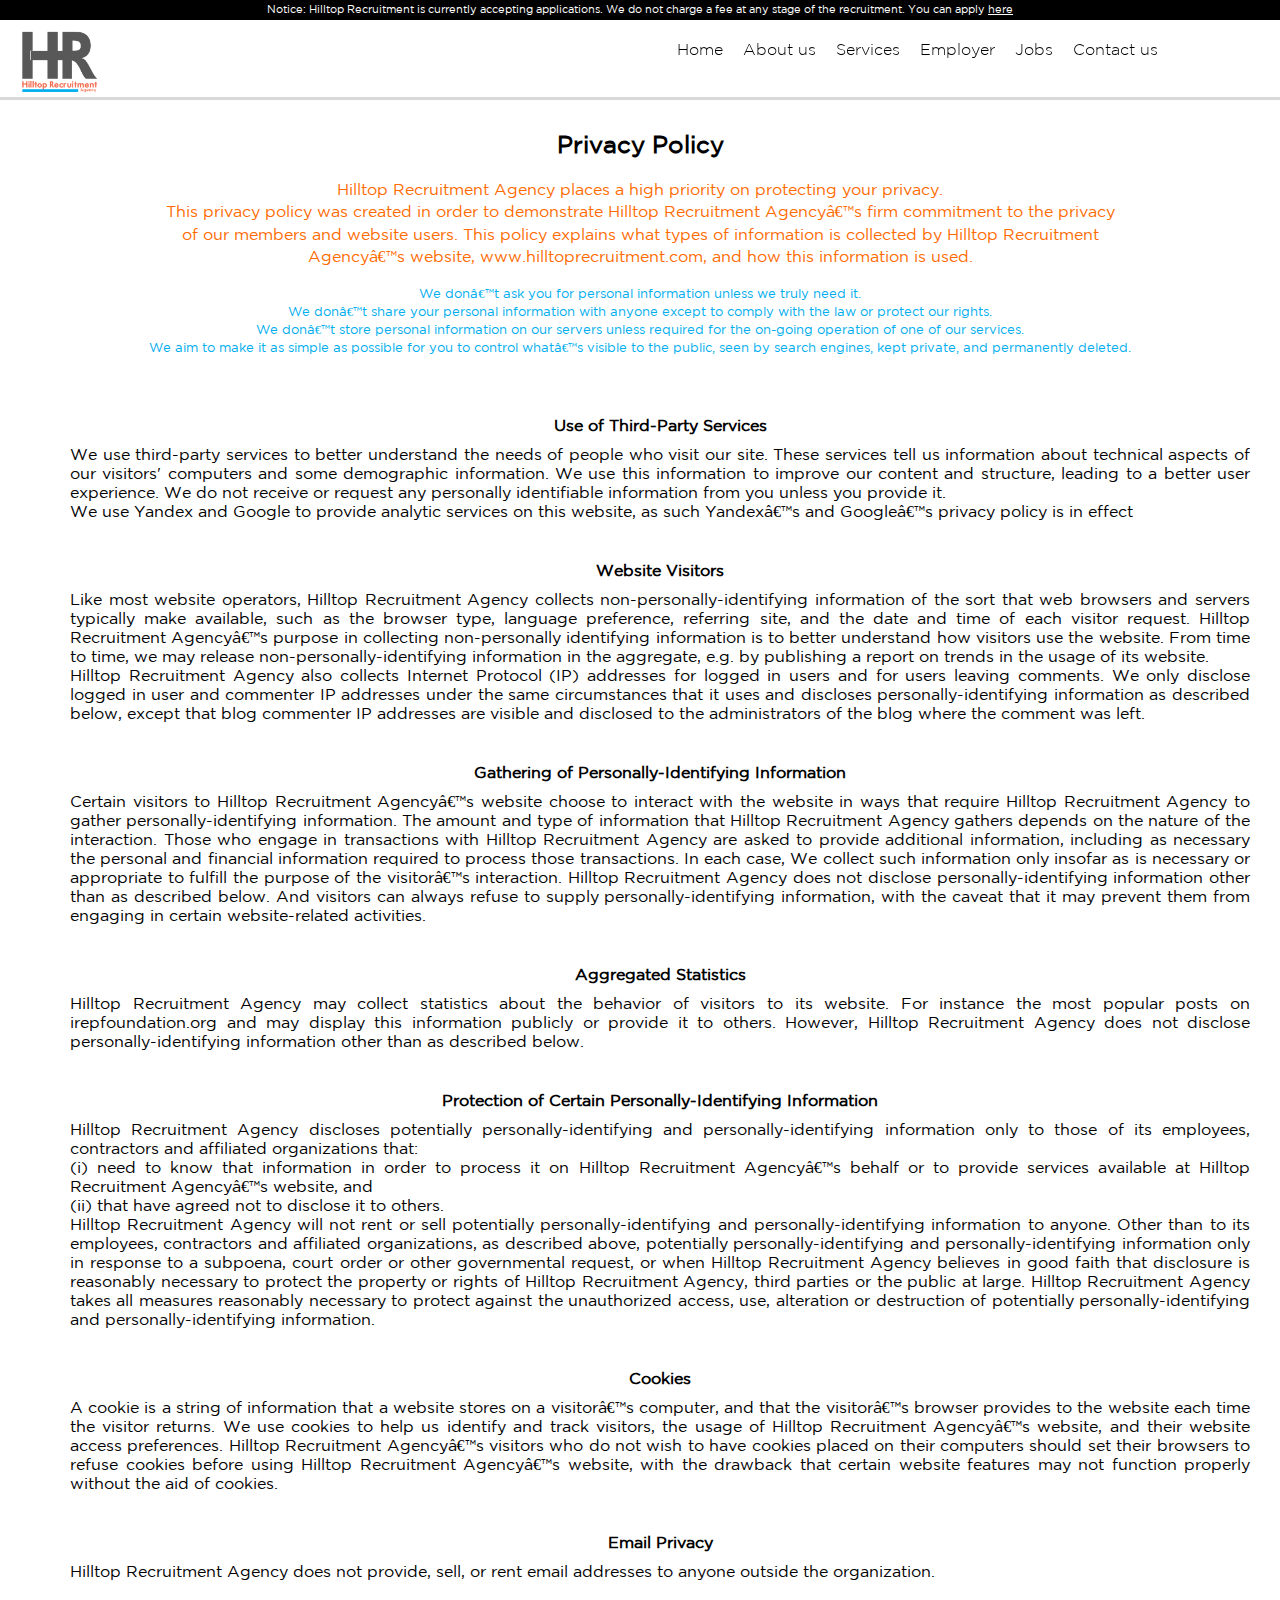
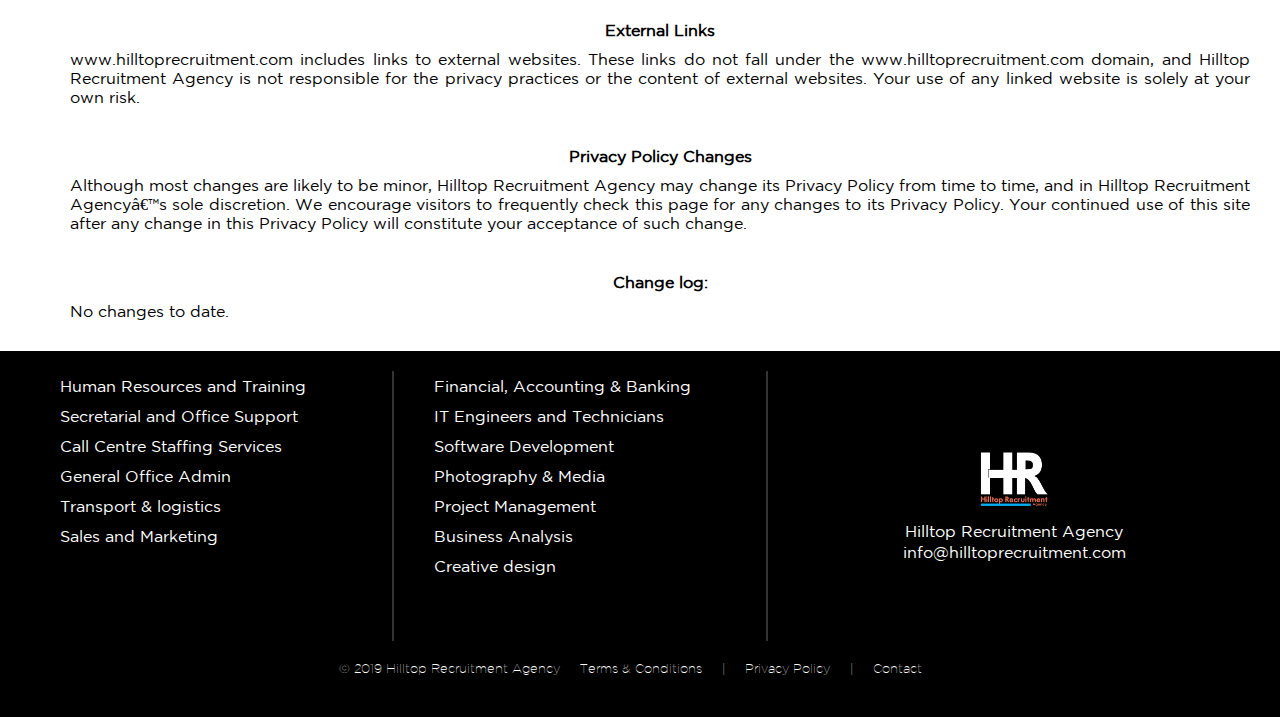
<file: privacy.html>
<!DOCTYPE html>
<html>
<head>

	



<!-- Global site tag (gtag.js) - Google Analytics -->
<script async src="https://www.googletagmanager.com/gtag/js?id=UA-126725333-5"></script>
<script>
  window.dataLayer = window.dataLayer || [];
  function gtag(){dataLayer.push(arguments);}
  gtag('js', new Date());

  gtag('config', 'UA-126725333-5');
</script>










<!-- Yandex.Metrika counter -->
<script type="text/javascript" >
   (function(m,e,t,r,i,k,a){m[i]=m[i]||function(){(m[i].a=m[i].a||[]).push(arguments)};
   m[i].l=1*new Date();k=e.createElement(t),a=e.getElementsByTagName(t)[0],k.async=1,k.src=r,a.parentNode.insertBefore(k,a)})
   (window, document, "script", "https://mc.yandex.ru/metrika/tag.js", "ym");

   ym(55633345, "init", {
        clickmap:true,
        trackLinks:true,
        accurateTrackBounce:true,
        webvisor:true
   });
</script>
<noscript><div><img src="https://mc.yandex.ru/watch/55633345" style="position:absolute; left:-9999px;" alt="" /></div></noscript>
<!-- /Yandex.Metrika counter -->







<title>Hilltop Recruitment Agency | Privacy Policy</title>
<link rel="icon" type="image/ico" href="images/hilltop_recruitment_logo.png" />

	<meta charset="utf-8">
	<!-- <META NAME="robots" CONTENT="noindex,nofollow"> -->
	<meta name="viewport" content="width=device-width, initial-scale=1">
	<meta name="description" content="Hilltop Recruitment Agency">
	<meta name="keywords" content="Hilltop Recruitment Agency, Hilltop Recruitment, Hilltop, Recruitment, Job, Recruitment Agency, training">

	<link rel="stylesheet" type="text/css" href="styles/HilltopRecruitmentStyling1.css">
	<link rel="stylesheet" type="text/css" href="styles/css/all.css">

	<link rel="stylesheet" type="text/css" href="styles/mobile_style.css">
	<script type="text/javascript" src="scripts/javascript.js"></script>
</head>






<body>


<main>



	
	<section id="top_header">

	<div id="notice">
		<p>Notice: Hilltop Recruitment is currently accepting applications. We do not charge a fee at any stage of the recruitment. You can apply <a href="apply.html">here</a></p>
	</div>		

		<div class = 'top_bar'>
			<div class="top_logo"></div>
			
			<div class="menu">
				<ul>
					<a href="index.html"><li>Home</li></a>
					<a href="index.html#what_we_do"><li>About us</li></a>
					<a href="index.html#services"><li>Services</li></a>
					<a href=""><li>Employer</li></a>
					<a href="apply.html"><li>Jobs</li></a>
					<a href="contact.html"><li>Contact us</li></a>
				</ul>
			</div>
		</div>

	</section>








<!-- Mobile Bar -->
	<input type="checkbox" class="toggle-nav" id="toggle-nav">
	<div class="mobile-bar">
		<label for="toggle-nav"></label>
		<h1>Hilltop Recruitment</h1>
		<div class="logo_mobile"></div>
	</div>
	
	<!-- Container -->
	<div class="container">
		
		<!-- Header -->
		<header class="header">
			<nav>
				<ul>
					<a href="index.html"><li>Home</li></a>
					<a href="index.html#what_we_do"><li>About us</li></a>
					<a href="index.html#services"><li>Services</li></a>
					<a href=""><li>Employer</li></a>
					<a href="apply.html"><li>Jobs</li></a>
					<a href="contact.html"><li>Contact us</li></a>
				</ul>
			</nav>	
		</header>	














<section id="p_policy">
		<h2>Privacy Policy</h2>
		
		<p style="text-align: center; width: 75vw; color: #ff6b01;">
			Hilltop Recruitment Agency places a high priority on protecting your privacy.<br> 
			This privacy policy was created in order to demonstrate Hilltop Recruitment Agency’s firm commitment to the privacy of our members and website users. This policy explains what types of information is collected by Hilltop Recruitment Agency’s website, www.hilltoprecruitment.com, and how this information is used.
		</p>

		<p style="font-size: 0.8rem; text-align: center; color: #00aeef;">
			<br>
			We don’t ask you for personal information unless we truly need it.<br>
			We don’t share your personal information with anyone except to comply with the law or protect our rights.<br>
			We don’t store personal information on our servers unless required for the on-going operation of one of our services.<br>
			We aim to make it as simple as possible for you to control what’s visible to the public, seen by search engines, kept private, and permanently deleted.
		</p>

		<br>

		<ol>
			<li>Use of Third-Party Services</li>			
				We use third-party services to better understand the needs of people who visit our site. These services tell us information about technical aspects of our visitors' computers and some demographic information. We use this information to improve our content and structure, leading to a better user experience. We do not receive or request any personally identifiable information from you unless you provide it.<br>

				We use Yandex and Google to provide analytic services on this website, as such <a href="https://yandex.com/legal/privacy/"> Yandex’s</a> and <a href="https://policies.google.com/privacy"> Google’s </a> privacy policy is in effect
			
				<li>Website Visitors</li>
				Like most website operators, Hilltop Recruitment Agency collects non-personally-identifying information of the sort that web browsers and servers typically make available, such as the browser type, language preference, referring site, and the date and time of each visitor request. Hilltop Recruitment Agency’s purpose in collecting non-personally identifying information is to better understand how visitors use the website. From time to time, we may release non-personally-identifying information in the aggregate, e.g. by publishing a report on trends in the usage of its website.<br>
			
				Hilltop Recruitment Agency also collects Internet Protocol (IP) addresses for logged in users and for users leaving comments. We only disclose logged in user and commenter IP addresses under the same circumstances that it uses and discloses personally-identifying information as described below, except that blog commenter IP addresses are visible and disclosed to the administrators of the blog where the comment was left.

				<li>Gathering of Personally-Identifying Information</li>
				Certain visitors to Hilltop Recruitment Agency’s website choose to interact with the website in ways that require Hilltop Recruitment Agency to gather personally-identifying information. The amount and type of information that Hilltop Recruitment Agency gathers depends on the nature of the interaction. Those who engage in transactions with Hilltop Recruitment Agency are asked to provide additional information, including as necessary the personal and financial information required to process those transactions. In each case, We collect such information only insofar as is necessary or appropriate to fulfill the purpose of the visitor’s interaction. Hilltop Recruitment Agency does not disclose personally-identifying information other than as described below. And visitors can always refuse to supply personally-identifying information, with the caveat that it may prevent them from engaging in certain website-related activities.

				<li>Aggregated Statistics</li>
				Hilltop Recruitment Agency may collect statistics about the behavior of visitors to its website. For instance the most popular posts on irepfoundation.org and may display this information publicly or provide it to others. However, Hilltop Recruitment Agency does not disclose personally-identifying information other than as described below.

				<li>Protection of Certain Personally-Identifying Information</li>
				Hilltop Recruitment Agency discloses potentially personally-identifying and personally-identifying information only to those of its employees, contractors and affiliated organizations that:<br> 
				
				(i) need to know that information in order to process it on Hilltop Recruitment Agency’s behalf or to provide services available at Hilltop Recruitment Agency’s website, and<br>
				(ii) that have agreed not to disclose it to others.<br>
				Hilltop Recruitment Agency will not rent or sell potentially personally-identifying and personally-identifying information to anyone. Other than to its employees, contractors and affiliated organizations, as described above, potentially personally-identifying and personally-identifying information only in response to a subpoena, court order or other governmental request, or when Hilltop Recruitment Agency believes in good faith that disclosure is reasonably necessary to protect the property or rights of Hilltop Recruitment Agency, third parties or the public at large. Hilltop Recruitment Agency takes all measures reasonably necessary to protect against the unauthorized access, use, alteration or destruction of potentially personally-identifying and personally-identifying information.

				<li>Cookies</li>
				A cookie is a string of information that a website stores on a visitor’s computer, and that the visitor’s browser provides to the website each time the visitor returns. We use cookies to help us identify and track visitors, the usage of Hilltop Recruitment Agency’s website, and their website access preferences. Hilltop Recruitment Agency’s visitors who do not wish to have cookies placed on their computers should set their browsers to refuse cookies before using Hilltop Recruitment Agency’s website, with the drawback that certain website features may not function properly without the aid of cookies.

				<li>Email Privacy</li>
				Hilltop Recruitment Agency does not provide, sell, or rent email addresses to anyone outside the organization.

				<li>External Links</li>
				www.hilltoprecruitment.com includes links to external websites. These links do not fall under the www.hilltoprecruitment.com domain, and Hilltop Recruitment Agency is not responsible for the privacy practices or the content of external websites. Your use of any linked website is solely at your own risk.


				<li>Privacy Policy Changes</li>
				Although most changes are likely to be minor, Hilltop Recruitment Agency may change its Privacy Policy from time to time, and in Hilltop Recruitment Agency’s sole discretion. We encourage visitors to frequently check this page for any changes to its Privacy Policy. Your continued use of this site after any change in this Privacy Policy will constitute your acceptance of such change.

				<li>Change log:</li>
				No changes to date.

		</ol>
	</section>
	






</main>


		



		<section id="mobile_notice">
			<p><a href="apply.html">Notice: Hilltop Recruitment is currently accepting applications. We do not charge a fee at any stage of the recruitment. You can apply <u>here</u></a></p>
		</section>









	
	<footer>
		<div class="our_sectors">
			<div class="sector_col">
				<ul>
					<li>Human Resources and Training</li>
					<li>Secretarial and Office Support</li>
					<li>Call Centre Staffing Services</li>
					<li>General Office Admin</li>
					<li>Transport & logistics</li>
					<li>Sales and Marketing</li>
				</ul>
			</div>

			<hr>

			<div class="sector_col">
				<ul>
					<li>Financial, Accounting & Banking</li>
					<li>IT Engineers and Technicians</li>
					<li>Software Development</li>
					<li>Photography & Media</li>
					<li>Project Management</li>
					<li>Business Analysis</li>
					<li>Creative design</li>
				</ul>
			</div>

			<hr>

			<div class="sector_col_contact">
				<div class="lower_logo"></div>
				<p>Hilltop Recruitment Agency</p>
				<a href="mailto:info@hilltoprecruitment.com" title="send us an email">info@hilltoprecruitment.com</a>
			</div>			
		</div>
		



		<div class="lowest_info">
			<p>&copy 2019 Hilltop Recruitment Agency</p>
			<a href="terms.html">Terms & Conditions</a><p>|</p>
			<a href="privacy.html">Privacy Policy</a><p>|</p>
			<a href="contact.html">Contact</a>
		</div>

	</footer>




</div>
</body>

</html>
</file>
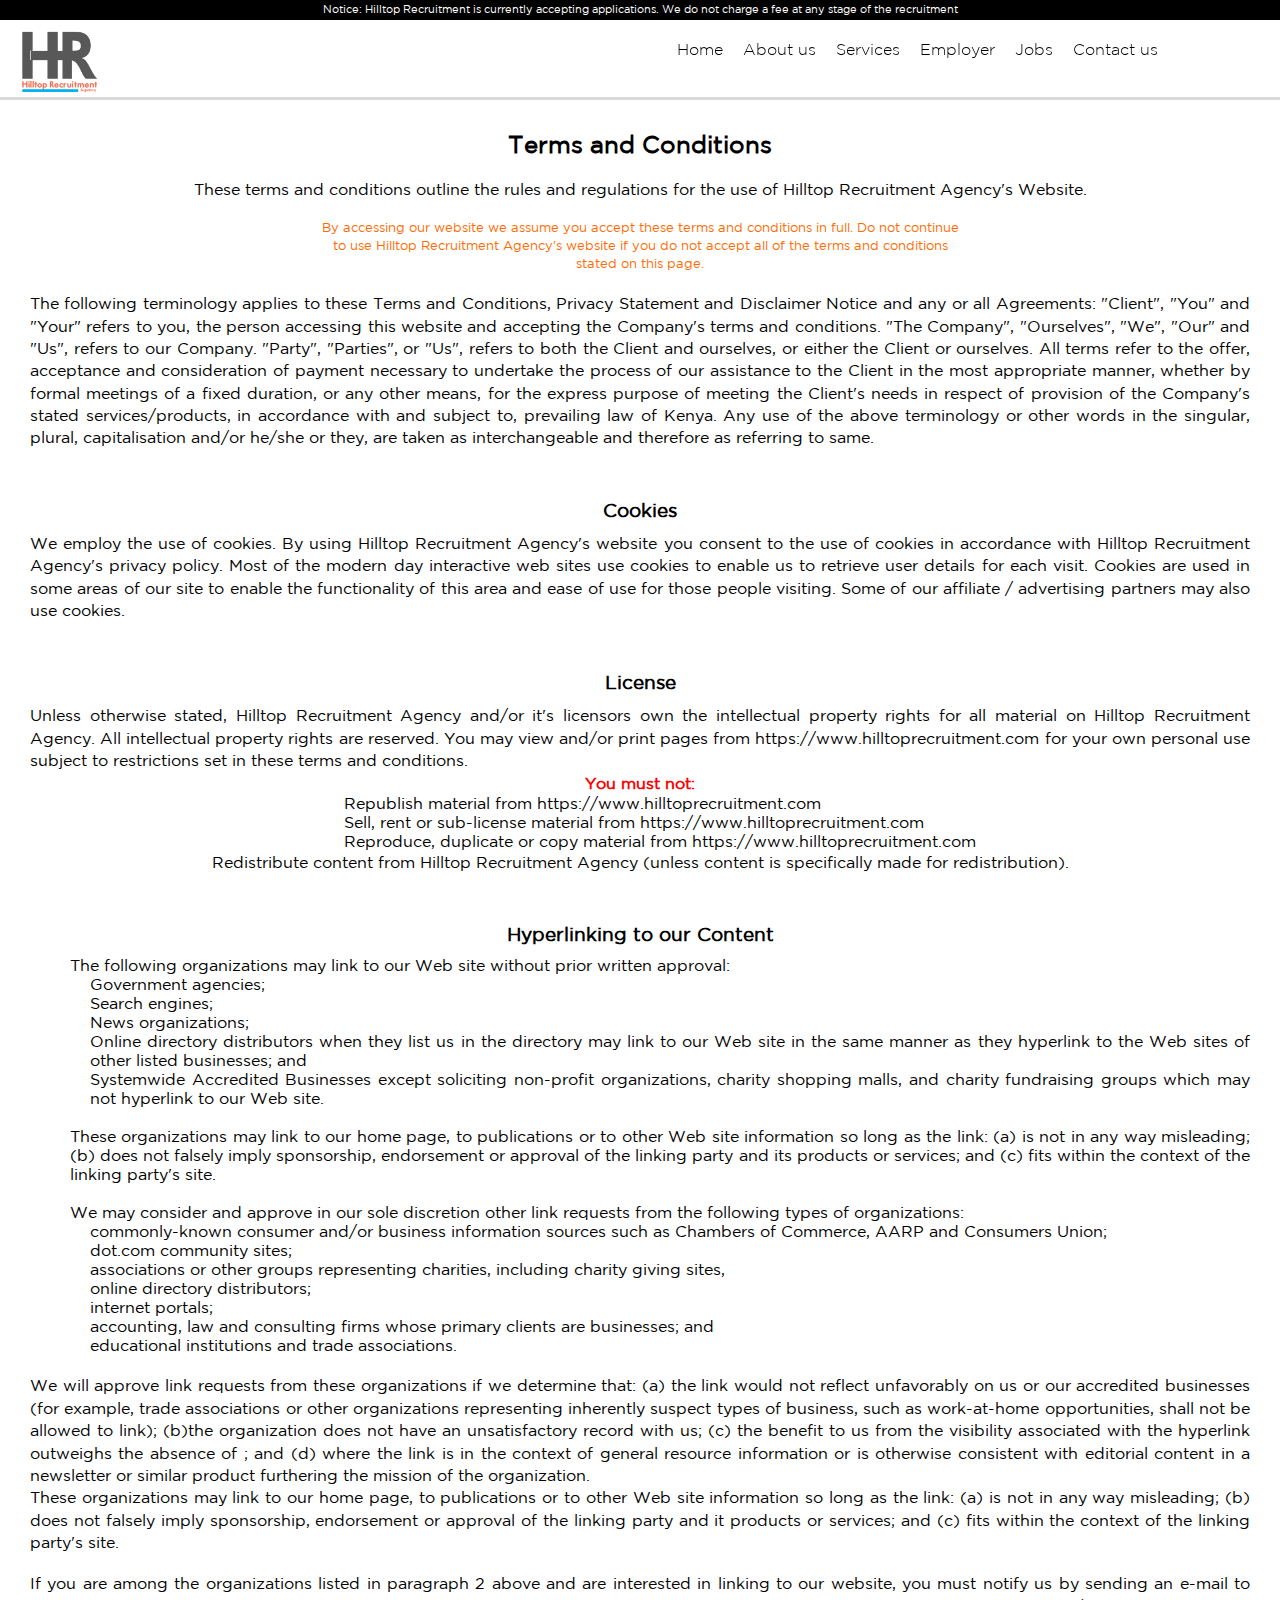
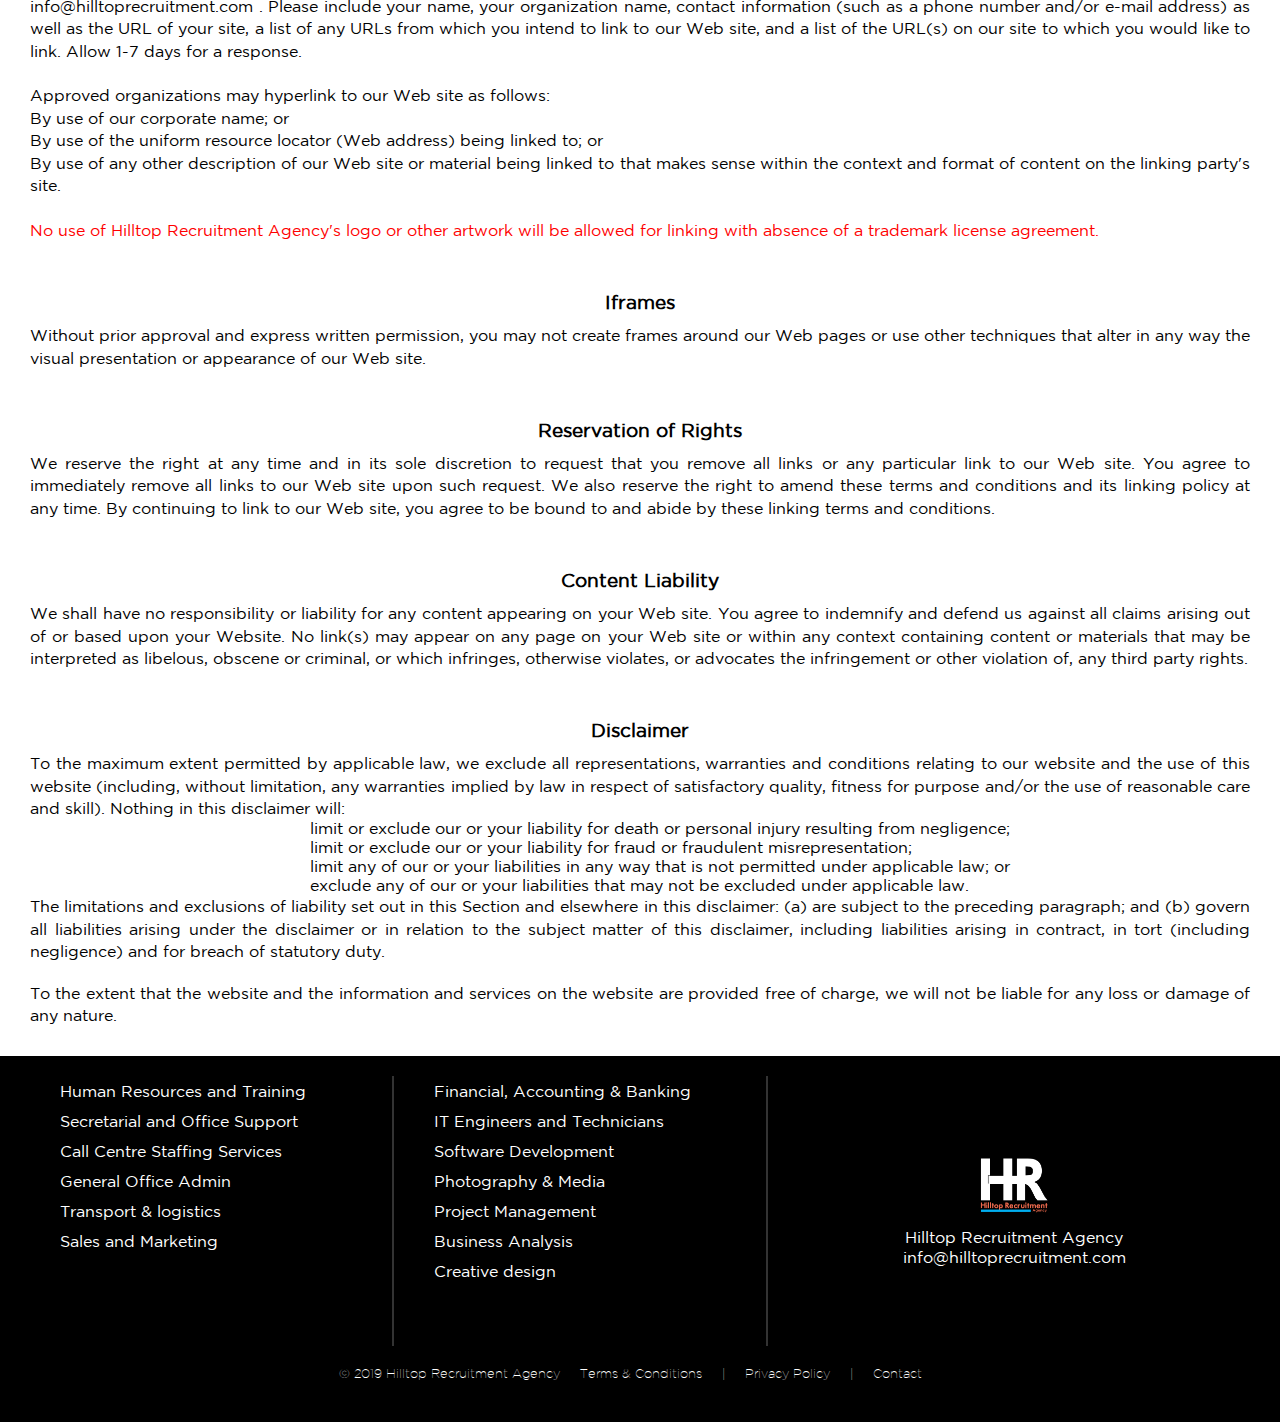
<file: terms.html>
<!DOCTYPE html>
<html>
<head>

	



<!-- Global site tag (gtag.js) - Google Analytics -->
<script async src="https://www.googletagmanager.com/gtag/js?id=UA-126725333-5"></script>
<script>
  window.dataLayer = window.dataLayer || [];
  function gtag(){dataLayer.push(arguments);}
  gtag('js', new Date());

  gtag('config', 'UA-126725333-5');
</script>










<!-- Yandex.Metrika counter -->
<script type="text/javascript" >
   (function(m,e,t,r,i,k,a){m[i]=m[i]||function(){(m[i].a=m[i].a||[]).push(arguments)};
   m[i].l=1*new Date();k=e.createElement(t),a=e.getElementsByTagName(t)[0],k.async=1,k.src=r,a.parentNode.insertBefore(k,a)})
   (window, document, "script", "https://mc.yandex.ru/metrika/tag.js", "ym");

   ym(55633345, "init", {
        clickmap:true,
        trackLinks:true,
        accurateTrackBounce:true,
        webvisor:true
   });
</script>
<noscript><div><img src="https://mc.yandex.ru/watch/55633345" style="position:absolute; left:-9999px;" alt="" /></div></noscript>
<!-- /Yandex.Metrika counter -->







<title>Hilltop Recruitment Agency | Terms and Conditions</title>
<link rel="icon" type="image/ico" href="images/hilltop_recruitment_logo.png" />

	<meta charset="utf-8">
	<!-- <META NAME="robots" CONTENT="noindex,nofollow"> -->
	<meta name="viewport" content="width=device-width, initial-scale=1">
	<meta name="description" content="Hilltop Recruitment Agency">
	<meta name="keywords" content="Hilltop Recruitment Agency, Hilltop Recruitment, Hilltop, Recruitment, Job, Recruitment Agency, training">

	<link rel="stylesheet" type="text/css" href="styles/HilltopRecruitmentStyling1.css">
	<link rel="stylesheet" type="text/css" href="styles/css/all.css">

	<link rel="stylesheet" type="text/css" href="styles/mobile_style.css">
	<script type="text/javascript" src="scripts/javascript.js"></script>
</head>






<body>


<main>



	
	<section id="top_header">

	<div id="notice">
		<p>Notice: Hilltop Recruitment is currently accepting applications. We do not charge a fee at any stage of the recruitment</p>
	</div>		

		<div class = 'top_bar'>
			<a href="index.html"><div class="top_logo"></div></a>
			
			<div class="menu">
				<ul>
					<a href="index.html"><li>Home</li></a>
					<a href="index.html#what_we_do"><li>About us</li></a>
					<a href="index.html#services"><li>Services</li></a>
					<a href=""><li>Employer</li></a>
					<a href="apply.html"><li>Jobs</li></a>
					<a href="contact.html"><li>Contact us</li></a>
				</ul>
			</div>
		</div>

	</section>








<!-- Mobile Bar -->
	<input type="checkbox" class="toggle-nav" id="toggle-nav">
	<div class="mobile-bar">
		<label for="toggle-nav"></label>
		<h1>Hilltop Recruitment</h1>
		<div class="logo_mobile"></div>
	</div>
	
	<!-- Container -->
	<div class="container">
		
		<!-- Header -->
		<header class="header">
			<nav>
				<ul>
					<a href="index.html"><li>Home</li></a>
					<a href="index.html#what_we_do"><li>About us</li></a>
					<a href="index.html#services"><li>Services</li></a>
					<a href=""><li>Employer</li></a>
					<a href="apply.html"><li>Jobs</li></a>
					<a href="contact.html"><li>Contact us</li></a>
				</ul>
			</nav>	
		</header>	















<section id="terms_and_conditions">


		<h2>Terms and Conditions</h2>
			<p>These terms and conditions outline the rules and regulations for the use of Hilltop Recruitment Agency's Website.</p> 
			<br /> 

			<p style="font-size: 0.8rem; color: #ff6b01; width: 50vw; text-align: center;">By accessing our website we assume you accept these terms and conditions in full. Do not continue to use Hilltop Recruitment Agency's website 
			if you do not accept all of the terms and conditions stated on this page.</p>
			
			<br>

			<p>The following terminology applies to these Terms and Conditions, Privacy Statement and Disclaimer Notice
			and any or all Agreements: "Client", "You" and "Your" refers to you, the person accessing this website
			and accepting the Company's terms and conditions. "The Company", "Ourselves", "We", "Our" and "Us", refers
			to our Company. "Party", "Parties", or "Us", refers to both the Client and ourselves, or either the Client
			or ourselves. All terms refer to the offer, acceptance and consideration of payment necessary to undertake
			the process of our assistance to the Client in the most appropriate manner, whether by formal meetings
			of a fixed duration, or any other means, for the express purpose of meeting the Client's needs in respect
			of provision of the Company's stated services/products, in accordance with and subject to, prevailing law
			of Kenya. Any use of the above terminology or other words in the singular, plural,
			capitalisation and/or he/she or they, are taken as interchangeable and therefore as referring to same.</p>

			<h3>Cookies</h3>
			<p>We employ the use of cookies. By using Hilltop Recruitment Agency's website you consent to the use of cookies in accordance with Hilltop Recruitment Agency's privacy policy. Most of the modern day interactive web sites use cookies to enable us to retrieve user details for each visit. Cookies are used in some areas of our site to enable the functionality of this area and ease of use for those people visiting. Some of our affiliate / advertising partners may also use cookies.</p>

			<h3>License</h3>
			<p>Unless otherwise stated, Hilltop Recruitment Agency and/or it's licensors own the intellectual property rights for all material on Hilltop Recruitment Agency. All intellectual property rights are reserved. You may view and/or print pages from https://www.hilltoprecruitment.com for your own personal use subject to restrictions set in these terms and conditions.</p>
			
			<p style="color: red; font-weight: bold;">You must not:</p>
			<ol>
				<li>Republish material from https://www.hilltoprecruitment.com</li>
				<li>Sell, rent or sub-license material from https://www.hilltoprecruitment.com</li>
				<li>Reproduce, duplicate or copy material from https://www.hilltoprecruitment.com</li>
			</ol>
			<p>Redistribute content from Hilltop Recruitment Agency (unless content is specifically made for redistribution).</p>

		<h3>Hyperlinking to our Content</h3>
			<ol>
				<li>The following organizations may link to our Web site without prior written approval:
					<ol style="padding-left: 20px;">
						<li>Government agencies;</li>
						<li>Search engines;</li>
						<li>News organizations;</li>
						<li>Online directory distributors when they list us in the directory may link to our Web site in the same manner as they hyperlink to the Web sites of other listed businesses; and</li>
						<li>Systemwide Accredited Businesses except soliciting non-profit organizations, charity shopping malls, and charity fundraising groups which may not hyperlink to our Web site.</li>
					</ol>
				</li>
			</ol>

			<br>

			<ol start="2">
				<li>These organizations may link to our home page, to publications or to other Web site information so long as the link: (a) is not in any way misleading; (b) does not falsely imply sponsorship, endorsement or approval of the linking party and its products or services; and (c) fits within the context of the linking party's site.
				</li>

				<br>
				
				<li>We may consider and approve in our sole discretion other link requests from the following types of organizations:
					<ol style="padding-left: 20px;">
						<li>commonly-known consumer and/or business information sources such as Chambers of Commerce, AARP and Consumers Union;</li>
						<li>dot.com community sites;</li>
						<li>associations or other groups representing charities, including charity giving sites,</li>
						<li>online directory distributors;</li>
						<li>internet portals;</li>
						<li>accounting, law and consulting firms whose primary clients are businesses; and</li>
						<li>educational institutions and trade associations.</li>
					</ol>
				</li>
			</ol>

			<br>
			

			<p>We will approve link requests from these organizations if we determine that: (a) the link would not reflect unfavorably on us or our accredited businesses (for example, trade associations or other organizations representing inherently suspect types of business, such as work-at-home opportunities, shall not be allowed to link); (b)the organization does not have an unsatisfactory record with us; (c) the benefit to us from the visibility associated with the hyperlink outweighs the absence of <?=$companyName?>; and (d) where the link is in the context of general resource information or is otherwise consistent with editorial content
			in a newsletter or similar product furthering the mission of the organization.</p>

			<p>These organizations may link to our home page, to publications or to other Web site information so long as the link: (a) is not in any way misleading; (b) does not falsely imply sponsorship, endorsement or approval of the linking party and it products or services; and (c) fits within the context of the linking party's site.</p>

			<br>

			<p>If you are among the organizations listed in paragraph 2 above and are interested in linking to our website, you must notify us by sending an e-mail to <a href="mailto:info@hilltoprecruitment.com" title="send an email to info@hilltoprecruitment.com "> info@hilltoprecruitment.com </a>. Please include your name, your organization name, contact information (such as a phone number and/or e-mail address) as well as the URL of your site, a list of any URLs from which you intend to link to our Web site, and a list of the URL(s) on our site to which you would like to link. Allow 1-7 days for a response.

			<br><br>

			Approved organizations may hyperlink to our Web site as follows:<br>
				By use of our corporate name; or<br>
				By use of the uniform resource locator (Web address) being linked to; or<br>
				By use of any other description of our Web site or material being linked to that makes sense within the context and format of content on the linking party's site.<br>
			
			<br>

			<font color="red">No use of Hilltop Recruitment Agency's logo or other artwork will be allowed for linking with absence of a trademark license agreement.</font>
			</p>

		<h3>Iframes</h3>
			<p>Without prior approval and express written permission, you may not create frames around our Web pages or use other techniques that alter in any way the visual presentation or appearance of our Web site.</p>

		<h3>Reservation of Rights</h3>
			<p>We reserve the right at any time and in its sole discretion to request that you remove all links or any particular link to our Web site. You agree to immediately remove all links to our Web site upon such request. We also reserve the right to amend these terms and conditions and its linking policy at any time. By continuing to link to our Web site, you agree to be bound to and abide by these linking terms and conditions.</p>

		<h3>Content Liability</h3>
			<p>We shall have no responsibility or liability for any content appearing on your Web site. You agree to indemnify and defend us against all claims arising out of or based upon your Website. No link(s) may appear on any page on your Web site or within any context containing content or materials that may be interpreted as libelous, obscene or criminal, or which infringes, otherwise violates, or advocates the infringement or other violation of, any third party rights.</p>

		<h3>Disclaimer</h3>
			<p>To the maximum extent permitted by applicable law, we exclude all representations, warranties and conditions relating to our website and the use of this website (including, without limitation, any warranties implied by law in respect of satisfactory quality, fitness for purpose and/or the use of reasonable care and skill). Nothing in this disclaimer will:</p>
			<ol>
				<li>limit or exclude our or your liability for death or personal injury resulting from negligence;</li>
				<li>limit or exclude our or your liability for fraud or fraudulent misrepresentation;</li>
				<li>limit any of our or your liabilities in any way that is not permitted under applicable law; or</li>
				<li>exclude any of our or your liabilities that may not be excluded under applicable law.</li>
			</ol>
			<p>The limitations and exclusions of liability set out in this Section and elsewhere in this disclaimer: (a) are subject to the preceding paragraph; and (b) govern all liabilities arising under the disclaimer or in relation to the subject matter of this disclaimer, including liabilities arising in contract, in tort (including negligence) and for breach of statutory duty.</p>

			<br>
			
			<p>To the extent that the website and the information and services on the website are provided free of charge, we will not be liable for any loss or damage of any nature.</p>


</section>







</main>

		




		<section id="mobile_notice">
			<p><a href="apply.html">Notice: Hilltop Recruitment is currently accepting applications. We do not charge a fee at any stage of the recruitment. You can apply <u>here</u></a></p>
		</section>













	
	<footer>
		<div class="our_sectors">
			<div class="sector_col">
				<ul>
					<li>Human Resources and Training</li>
					<li>Secretarial and Office Support</li>
					<li>Call Centre Staffing Services</li>
					<li>General Office Admin</li>
					<li>Transport & logistics</li>
					<li>Sales and Marketing</li>
				</ul>
			</div>

			<hr>

			<div class="sector_col">
				<ul>
					<li>Financial, Accounting & Banking</li>
					<li>IT Engineers and Technicians</li>
					<li>Software Development</li>
					<li>Photography & Media</li>
					<li>Project Management</li>
					<li>Business Analysis</li>
					<li>Creative design</li>
				</ul>
			</div>

			<hr>

			<div class="sector_col_contact">
				<div class="lower_logo"></div>
				<p>Hilltop Recruitment Agency</p>
				<a href="mailto:info@hilltoprecruitment.com" title="send us an email">info@hilltoprecruitment.com</a>
			</div>			
		</div>
		



		<div class="lowest_info">
			<p>&copy 2019 Hilltop Recruitment Agency</p>
			<a href="terms.html">Terms & Conditions</a><p>|</p>
			<a href="privacy.html">Privacy Policy</a><p>|</p>
			<a href="contact.html">Contact</a>
		</div>

	</footer>




</div>
</body>

</html>
</file>
<file: styles/HilltopRecruitmentStyling1.css>
@font-face {
  font-family: Gotham-Thin;
  src: url(../fonts/Gotham-Thin.ttf);
}

@font-face {
  font-family: Gotham-Book;
  src: url(../fonts/Gotham-Book.ttf);
}

@font-face {
  font-family: Gotham-Light;
  src: url(../fonts/Gotham-Light.ttf);
}

@font-face {
  font-family: HelveticaLTStd-BoldCond_0;
  src: url(../fonts/HelveticaLTStd-BoldCond_0.otf);
}

body{
	margin:0;
	padding: 0;
}

#notice{
	display: flex;
	justify-content: center;
	align-items: center;
	width: 100%;
	min-height: 20px;
	background: black;
	
}

#notice p{
	margin: 0;
	font-family: Gotham-Book;
	font-size: 0.7rem;
	color: white;
	text-align: center;
}

#notice p a{
	text-decoration: underline;
	color: white;
}


#top_header{
	display: flex;
	flex-direction: column;
	
	background: rgba(255,255,255,.95);
	width: 100vw;
	height: 100px;
	border-bottom: 3px solid #D9D9D9;
	position: fixed;
}

#top_header .top_bar{
	display: flex;
	justify-content: space-between;
}

#top_header .top_logo{
	display: flex;
	align-items: center;
	justify-content: center;
	background: url('../images/hilltop_recruitment_logo.png') no-repeat;
	background-size: 80%;
	height: 80px;
	width: 100px;
	margin: 10px 0 0 20px;
	padding: 0;
}



#top_header .menu{
	color: white;
	font-family: Gotham-Light;
	padding-right: 8vw;
}

#top_header .menu ul{
  list-style-type: none;
  overflow: hidden;
}

#top_header .menu ul li{
	float: left;
	padding: 20px 20px 0 0;
}

#top_header .menu ul a{
	text-decoration: none;
	color: black;
}

#top_header .menu ul a:hover{
	color: #ff6b01;
}






#homepage_pic{
	display: flex;
	justify-content: center;
	align-items: flex-end;

	height: 70vh;
	background: url('../images/nastuh-abootalebi-yWwob8kwOCk-unsplash.jpg') no-repeat;
	background-size: cover;
	background-attachment: fixed;
}

#homepage_pic h1{
	font-family: HelveticaLTStd-BoldCond_0;
	font-size: 3rem;
	text-align: center;
	color: #ff6b01;
	padding: 20px;
	/*text-shadow: 2px 2px rgba(0, 0, 0, .6);*/
}



#what_we_do{
	display: flex;
	justify-content: center;
	align-items: center;
	height: 250px;
	
	margin: auto;
}

#what_we_do h2{
	text-align: center;
	font-family: Gotham-Light;
	font-size: 1rem;
	font-style: normal;
	color: #ff6b01;
}


#services{
	display: flex;
	align-items: center;
	justify-content: center;
	margin: auto;
	flex-wrap: wrap;
	min-height: 450px;
	background: #00aeef;
	padding: 50px 0 80px 0;
	
}

#services h3{
	font-family: Gotham-Thin;
	font-size: 2rem;
	color: white;
	font-style: normal;
	padding: 60px 0 40px 0;
	width: 100vw;
	text-align: center;
}

#services .service_1{
	display: flex;
	flex-direction: column;
	width: 280px;
	border: 1px solid rgba(255,255,255,.3);
	border-radius: 10px;
	padding: 5px;
	margin: 10px;

}

#services .service_1 p{
	text-align: justify-all;
	font-size: 0.9rem;
}

#services .service_1 i{
	font-size: 3rem;
	padding: 20px 0 20px 0;
}

#services .service_list{
	display: flex;
	flex-wrap: wrap;
	text-align: center;
	color: white;
	font-family: Gotham-Book;
}

#background{
	display: flex;
	flex-wrap: wrap;
	align-items: center;
	justify-content: space-between;
	min-height: 300px;
	font-family: Gotham-Thin;
	background: black;
}


#background .info{
	display: flex;
	flex-direction: column;
	justify-content: center;
	align-items: center;	
	width: 48vw;
	padding: 20px;
}

#background .info p{
	color: white;
	font-size: 1rem;
	text-align: justify;
}

#background .city_pic{
	background: url('../images/nathan-dumlao-1qsbplLDUa8-unsplash_bw.jpg') no-repeat;
	background-size: 100%;
	width: 50vw;
	min-height: 300px;
}




#mission_vision{
	display: flex;
	flex-direction: column;
	align-items: center;
	justify-content: center;
	min-height: 300px;
	margin: auto;
	text-align: center;
	padding: 50px 0 50px 0;
	font-family: Gotham-Thin;
}

#mission_vision p{
	width: 60vw;
}


#closing_tag{
	display: flex;
	flex-direction: column;
	align-items: center;
	justify-content: center;
	margin: auto;
	min-height: 200px;
	background: #ff6b01;
	color: white;
	font-family: Gotham-Thin;
}

#closing_tag p{
	width: 55%;
	text-align: center;
}

#closing_tag button{
	background: none;
	border: 1px solid white;
	color: white;
	border-radius: 5px;
	padding: 10px;
	margin: 20px 0 20px 0;
	width: 150px;
	font-family: Gotham-Thin;
	font-size: 1.2rem;
}

#closing_tag button:hover{
	color: #ff6b01;
	background: white;
	cursor: pointer;
	font-size: 1.5rem;
	font-family: Gotham-Book;
}



#mobile_notice{
	display: flex;
	align-items: center;
	justify-content: center;
	margin: auto;
	background: #ff6b01;
	min-height: 30px;
	width: 100vw;
	bottom: 0px;
	left: 0;	
	position: fixed;

}

#mobile_notice p{
	font-size: 0.5rem;
	color: white;
	font-family: Gotham-Book;
	text-align: center;
	width: 80vw;
	padding: 10px;
}



footer{
	display: flex;
	flex-wrap: wrap;
	flex-direction: column;
	
	background: black;
	padding: 20px;
}

footer .our_sectors{
	display: flex;
	flex-wrap: wrap;
	justify-content: space-between;
	/* background: red; */
	
	color: white;
	font-family: Gotham-Book;
}

footer .our_sectors ul{
	list-style-type: none;
	line-height: 30px;
}

footer .our_sectors .sector_col{
	width: 30%;
	/* background: green; */
}

footer .our_sectors .sector_col_contact{
	width: 30%;
	display: flex;
	flex-direction: column;
	align-items: center;
	justify-content: center;
	margin: auto;
}


footer .our_sectors .sector_col_contact .lower_logo{
	width: 70px;
	height: 70px;
	background: url('../images/hilltop_recruitment_logo_bw.png') no-repeat;
	background-size: 100%;
}

footer hr{
	border: 1px solid rgba(255,255,255,.2);
}

footer .lowest_info{
	display: flex;
	align-items: center;
	color: white;
	font-family: Gotham-Thin;
	font-size: 0.8rem;
	margin: auto;
}

footer .lowest_info a{
	text-decoration: none;
	padding: 20px;
	color: white;
}




















/* APPLICATION PAGE */
#application_info{
	display: flex;
	flex-direction: column;
	align-items: center;
	padding: 20px;
	min-height: 400px;
}

#application_info h2{
	font-family: Gotham-Thin;
	padding: 100px 0 10px 0;
	font-size: 3rem;
}

#application_info p{
	font-family: Gotham-Book;
	text-align: center;
	width: 75vw;
	padding: 20px;
}


#application_form{
	display: flex;

	align-items: center;
	justify-content: center;
	flex-direction: column;
	background: #ff6b01;
	min-height: 500px;
	padding: 80px 20px 80px 20px;
	margin: auto;
}

#application_form form{

}

#application_form form input{
	padding: 20px;
	border: none;
	color: #ff6b01;
	width: 300px;
	margin-bottom: 1px;
	/* text-align: center; */
}

#application_form form select{
	padding: 20px;
	border: none;
	color: #ff6b01;
	width: 300px;
	margin-bottom: 1px;
	/* text-align: center; */
}

#application_form form textarea{
	padding: 20px;
	border: none;
	color: #ff6b01;
	width: 300px;
	margin-bottom: 1px;
	/* text-align: center; */
}

#application_form button{
	background: none;
	border: 1px solid white;
	color: white;
	padding: 10px;
	width: 200px;
	border-radius: 5px;
	font-size: 1.4rem;
	font-family: Gotham-Thin;
	margin: 30px 0 10px 0;
}

#application_form button:hover{
	background: white;
	cursor: pointer;
	color: #ff6b01;
	font-family: Gotham-Book;
}













/* THANK YOU PAGE */
#thank_you_message{
	display: flex;
	flex-direction: column;
	align-items: center;
	padding: 20px;
	min-height: 00px;
	font-family: Gotham-Book;
	text-align: center;
}

#thank_you_message p{
	width: 80vw;
}

#thank_you_message i{
	color: #ff6b01;
	font-size: 3rem;

	margin: 20vh 0 20px 0;	
}

#thank_you_message button{
	display: flex;
	align-items: center;
	justify-content: space-between;
	height: 60px;
	width: 200px;
	color: #ff6b01;
	padding: 0 10px 0 10px;
	background: none;
	border: 1px solid #ff6b01;
	border-radius: 8px;
	margin: 20px 0 30px 0;
	cursor: pointer;
}

#thank_you_message button i{
	margin: 0;
}

#thank_you_message button:hover{
	cursor: pointer;
	background: #ff6b01;
	color: white;
}

#thank_you_message button i:hover{
	color: white;
}

#volunteer_name{
	color: #ff6b01;
}












/* CONTACT US PAGE */
#contact_form{
	display: flex;
	flex-direction: column;
	align-items: center;
	justify-content: center;
	margin: auto;
	padding: 50px;
	font-family: Gotham-Book;
	
}

#contact_form h2{
	font-family: Gotham-Thin;
	padding: 80px 0 30px 0;
	font-size: 3rem;
	text-align: center;
}

#contact_form p{
	text-align: center;
}

#contact_form form{
	display: flex;
	flex-direction: column;
}

#contact_form form label{
	padding: 10px 0 5px 0;
	/* color: #ff6b01; */
}

#contact_form form input{
	background: #ff6b01;
	border: none;
	padding: 20px;
	color: white;
	width: 300px;
	border-radius: 5px;
}

#contact_form textarea{
	background: #ff6b01;
	border: none;
	padding: 20px;
	color: white;
	width: 300px;
	border-radius: 5px;
}

#contact_form select{
	background: #ff6b01;
	border: none;
	padding: 20px;
	color: white;
	width: 300px;
	border-radius: 5px;
	margin-top: 20px;
}

#contact_form button{
	border: 1px solid #ff6b01;
	background: none;
	margin: 20px 0 20px 0;
	padding: 10px;
	border-radius: 5px;
	color: #ff6b01;
	font-size: 1.5rem;
	width: 200px;
}

#contact_form button:hover{
	background: #ff6b01;
	cursor: pointer;
	color: white;
}









/* TERMS & cONDITIONS */
#terms_and_conditions{
	display: flex;
	flex-direction: column;
	align-items: center;
	padding: 30px;
	text-align: justify;
	font-family: Gotham-Book;
}

#terms_and_conditions h2{
	margin: 100px 0 20px 0;
}

#terms_and_conditions h3{
	padding: 50px 0 10px 0;
}






/* TERMS & CONDITIONS */
#p_policy{
	display: flex;
	flex-direction: column;
	align-items: center;
	padding: 30px;
	text-align: justify;
	font-family: Gotham-Book;

}

#p_policy h2{
	margin: 100px 0 20px 0;
}

#p_policy li{
	font-weight: bold;
	padding: 40px 0 10px 0;
	text-align: center;
}

























@media only screen and (max-width: 768px){

	footer{
		height: 50vh;
	}

	footer .our_sectors .sector_col{
		display: none;
	}

	footer .our_sectors hr{
		display: none;
	}

	footer .our_sectors .sector_col_contact{
		width: 50%;
		font-size: 3vw;
		text-align: center;
	}

	footer .lowest_info{
		font-size: 2.5vw;
		text-align: center;
	}

	#application_form form{
	display: flex;
	flex-direction: column;

	}

	#application_form form input{
		width: 80vw;
	}
	#application_form form select{
		width: 80vw;
	}
	#application_form form textarea{
		width: 80vw;
	}

	#closing_tag{
		padding: 20px 0 20px 0;
	}

	#closing_tag p{
		width: 75%;
	}

	#mission_vision p{
	width: 80vw;
	}

	#services .service_1{
		width: 95vw;
		margin-bottom: 30px;
	}

	#background .info{
		width: 100vw;

	}

	#background .city_pic{
		width: 100vw;
	}

	#what_we_do h2{
		width: 80vw;
	}

	#homepage_pic h1{
		font-size: 6vw;
		line-height: 8vw;
	}

	#top_header{
		display: none;
	}
}
</file>
<file: styles/mobile_style.css>
@charset "UTF-8";

/** Base **/


*, *:before, *:after {

  margin: 0;
  -webkit-box-sizing: border-box;
  box-sizing: border-box;
}

/* body {
  background-color: #eee;
  font-family: 'Lato', sans-serif;
  font-size: 16px;
  color: #333;
} */

ol, ul { list-style: none; }

h1 {
  font-size: 2em;
  font-weight: 700;
  line-height: 2;
}

p { line-height: 1.4; }

a {
  color: inherit;
  text-decoration: none;
}

strong { color: #E53935; }

::-moz-selection {
 background-color: #E53935;
 color: white;
}

::selection {
  background-color: #E53935;
  color: white;
}

/** Mobile Bar **/


.toggle-nav { display: none; }

.mobile-bar {
  display: flex;
  justify-content: space-between;
  align-items: center;
  padding: 10px;
  z-index: 5;
  position: relative;
  top: 0;
  left: 0;
  height: 60px;
  background-color: none;
  -webkit-box-shadow: 0px 1px 5px rgba(0,0,0,0.3);
  box-shadow: 0px 1px 5px rgba(0,0,0,0.3);
}

.mobile-bar h1{
  font-family: Gotham-Thin;
  font-style: normal;
  font-size: 1.2rem;
  color: #ff6b01;
}

.mobile-bar .logo_mobile{
  background: url('../images/hilltop_recruitment_logo.png') no-repeat;
  background-size: 100%;
  width: 40px;
  height: 30px;
  border: none;
  margin-right: 10px;
}

.mobile-bar label {
  /* position: absolute; */
  top: 0;
  left: 10px;
  width: 60px;
  height: 60px;
  text-align: center;
  cursor: pointer;
  -webkit-transition: -webkit-transform 500ms ease;
  transition: -webkit-transform 500ms ease;
  transition: transform 500ms ease;
  transition: transform 500ms ease, -webkit-transform 500ms ease;
}

.mobile-bar label:after {
  content: "\2630";
  font-size: 2em;
  color: black;
  line-height: 60px;
  -webkit-backface-visibility: hidden;
  backface-visibility: hidden;
  -webkit-transition: 500ms ease;
  transition: 500ms ease;
}

/** Slide-Down Effect **/


.toggle-nav:checked ~ .container { /* when the checkbox is checked the container slide-down */
  -webkit-transform: translateY(420px);
  transform: translateY(420px);
  -webkit-transform: translate3d(0, 420px, 0);
  transform: translate3d(0, 420px, 0);
}

/** Label Effect (Menu Icon) **/


.toggle-nav:checked + .mobile-bar label {
  -webkit-transform: rotate(180deg);
  transform: rotate(180deg);
}

.toggle-nav:checked + .mobile-bar label:after { color: black; }

/** Container **/


.container {
  margin-top: -420px;
  -webkit-transition: -webkit-transform 500ms ease;
  transition: -webkit-transform 500ms ease;
  transition: transform 500ms ease;
  transition: transform 500ms ease, -webkit-transform 500ms ease;
}

/** Header **/


.header { 
  display: none; 
  background: #ff6b01;
}

.header ul {
  font-size: 1.2em;
  font-weight: 100;
  text-align: center;
}

.header a {
  font-family: Gotham-Book;
  display: block;
  padding: 20px 0 20px 0;
  /* border-bottom: 1px solid #eee; */ 
  color: white;
  -webkit-transition: background-color 300ms;
  transition: background-color 300ms;
}

.header a:active { background-color: #D32F2F; }

/** Content **/


.content {
  padding: 20px;
  margin: 0 auto;
}

.content h1 { padding: 20px 0; }

.content p { padding-bottom: 15px; }

/** Footer **/


.footer {
  padding: 20px;
  font-size: 0.9em;
  text-align: center;
}

.footer a {
  font-weight: 700;
  color: black;
}

.footer a:hover { text-decoration: underline; }


















/** Viewport >= 425px **/
@media (min-width: 425px) {
  .mobile-bar {
  padding: 0px;
  }


}


/** Viewport >= 768px **/
@media only screen and (max-width: 768px){

.header{display: block;}

}


@media only screen and (min-width: 769px) {
  #mobile_notice{
    display: none;
  }

.mobile-bar { display: none; }

.toggle-nav:checked ~ .container {
  -webkit-transform: translateY(0);
  transform: translateY(0);
}

.container {
  margin-top: 0;
  -webkit-transition: none;
  transition: none;
}


.header ul { font-size: 1.1em; }

.header li,  .header a { display: inline-block; }

.header li { margin-right: -6px; /* fix the inline-block margin gap */ }

.header a {
  padding: 10px 45px;
  border-bottom: none;
}

.header a:hover { background-color: #D32F2F; }

.content p { padding-bottom: 10px; }
}
</file>
